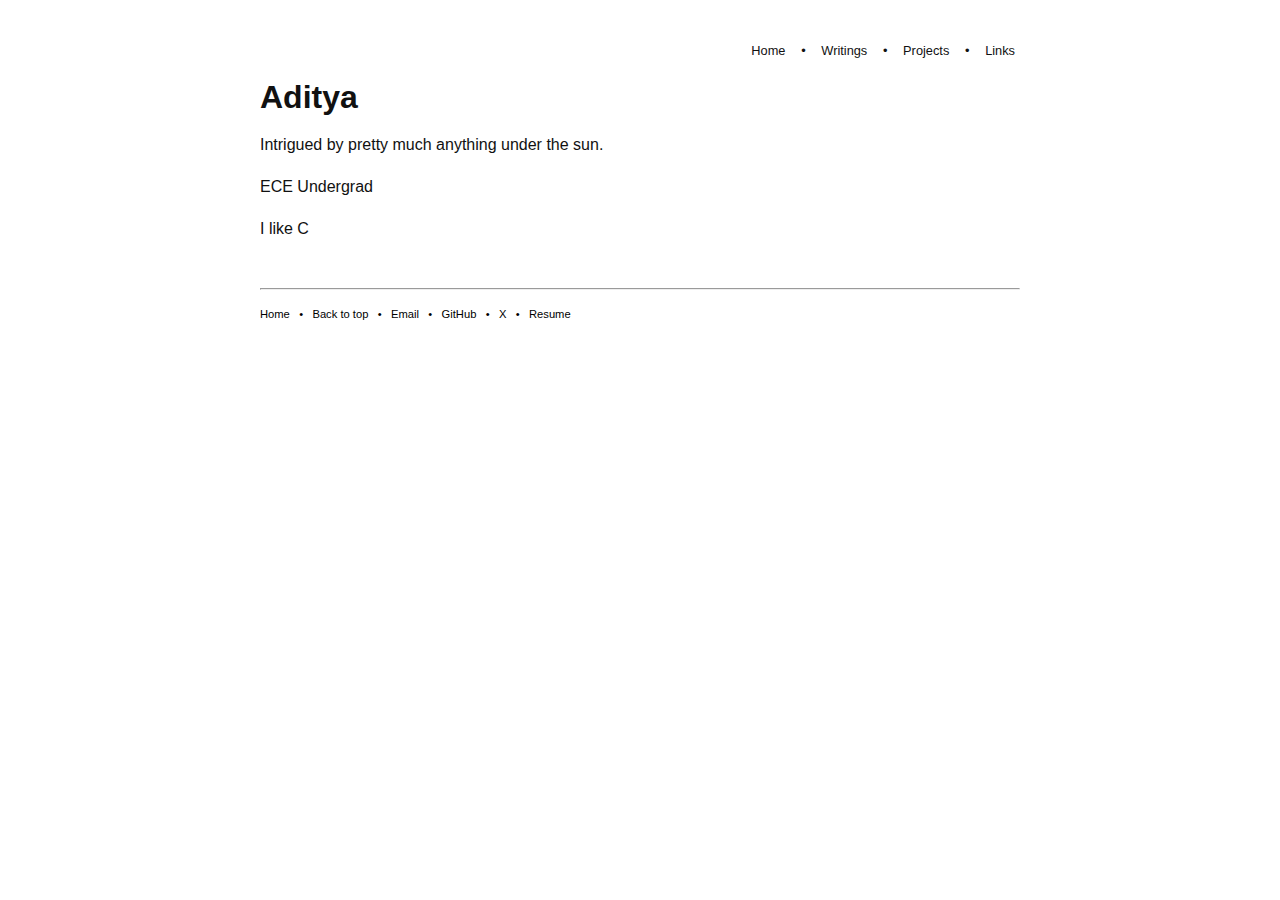
<file: index.html>
<!DOCTYPE html>
<html lang="en-US">
<head>
<meta charset="UTF-8">
<meta name="viewport" content="width=device-width, initial-scale=1">
<link rel="stylesheet" href="styles.css">
<link rel="icon" href="archive/pilot.jpg">
<title>Aditya</title>

<!-- Google tag (gtag.js) -->
<script async src="https://www.googletagmanager.com/gtag/js?id=G-VFLG4ESE0J"></script>
<script>
  window.dataLayer = window.dataLayer || [];
  function gtag(){dataLayer.push(arguments);}
  gtag('js', new Date());

  gtag('config', 'G-VFLG4ESE0J');
</script>
<!-- Google tag end -->

</head>
<body>
<header>
  <nav>
    <a href="index.html" rel="home">Home</a>
    &nbsp; &bull; &nbsp; <a href="writings.html">Writings</a>
    &nbsp; &bull; &nbsp; <a href="projects.html">Projects</a>
    &nbsp; &bull; &nbsp; <a href="links.html">Links</a>

</nav>

<h1>Aditya</h1>
</header>

<article>
    <p>Intrigued by pretty much anything under the sun.</p>
    <p>ECE Undergrad</p>
    <p>I like C</p>
</article>
<br>
<footer>
<hr>
<p><a href="index.html" rel="home">Home</a>
 &nbsp; &bull; &nbsp; <a href="#">Back to top</a>
 &nbsp; &bull; &nbsp; <a href="javascript:void(0);" onclick="copyToClipboard('adityareddy400@gmail.com')">Email</a>
 &nbsp; &bull; &nbsp; <a href="https://github.com/aditya-1020" target="_blank">GitHub</a>
 &nbsp; &bull; &nbsp; <a href="https://x.com/Poyntivector" target="_blank">X</a>
 &nbsp; &bull; &nbsp; <a href="archive/Resume.pdf" target="_blank">Resume</a>
</p>
</footer>
<script src="scripts/copy-email.js"></script>
</body>
</html>
</file>
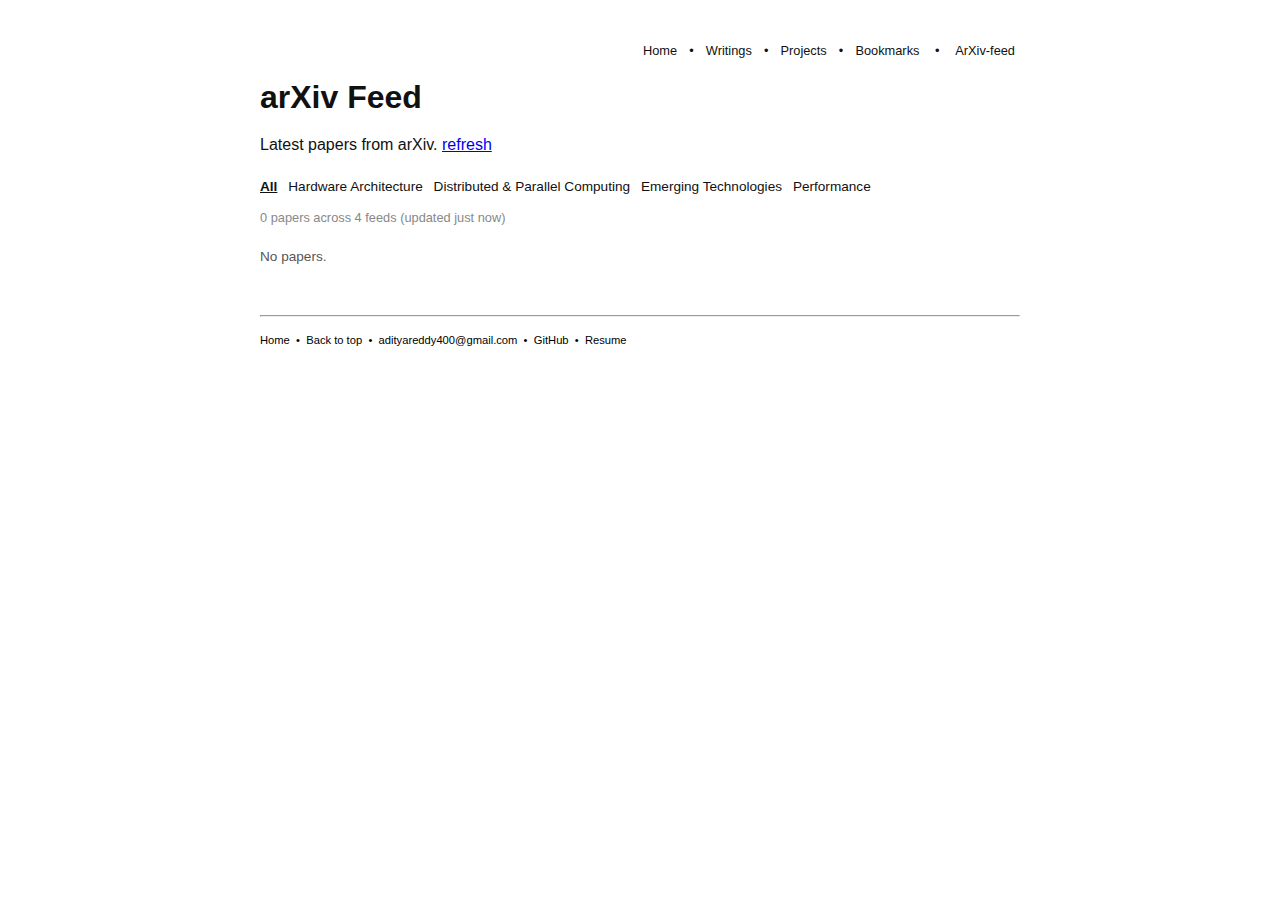
<file: arxiv.html>
<!DOCTYPE html>
<html lang="en-US">
<head>
<meta charset="UTF-8">
<meta name="viewport" content="width=device-width, initial-scale=1">
<link rel="stylesheet" href="styles.css">
<link rel="stylesheet" href="feed.css">
<link rel="icon" href="archive/pilot.jpg">
<title>Aditya - arXiv Feed</title>
</head>
<body>

<header>
  <nav>
    <a href="index.html" rel="home">Home</a>
    &nbsp;&bull;&nbsp; <a href="writings.html">Writings</a>
    &nbsp;&bull;&nbsp; <a href="projects.html">Projects</a>
    &nbsp;&bull;&nbsp; <a href="bookmarks.html">Bookmarks</a>
    &nbsp; &bull; &nbsp; <a href="arxiv.html">ArXiv-feed</a>
  </nav>
  <h1>arXiv Feed</h1>
</header>

<article>
  <p>Latest papers from arXiv.
    <a href="#" onclick="localStorage.removeItem('arxiv_papers');loadAll();return false;">refresh</a>
  </p>

  <!-- Filter links are injected here by feed.js after FEEDS is defined -->
  <div class="feed-controls" id="feed-controls"></div>

  <div class="status" id="status"></div>
  <div id="feed"></div>
</article>

<br>
<footer>
  <hr>
  <p>
    <a href="index.html" rel="home">Home</a>
    &nbsp;&bull;&nbsp; <a href="#">Back to top</a>
    &nbsp;&bull;&nbsp; <a href="mailto:adityareddy400@gmail.com">adityareddy400@gmail.com</a>
    &nbsp;&bull;&nbsp; <a href="https://github.com/aditya-1020" target="_blank">GitHub</a>
    &nbsp;&bull;&nbsp; <a href="archive/adi_resume.pdf" target="_blank">Resume</a>
  </p>
</footer>

<script src="feed.js"></script>
</body>
</html>
</file>
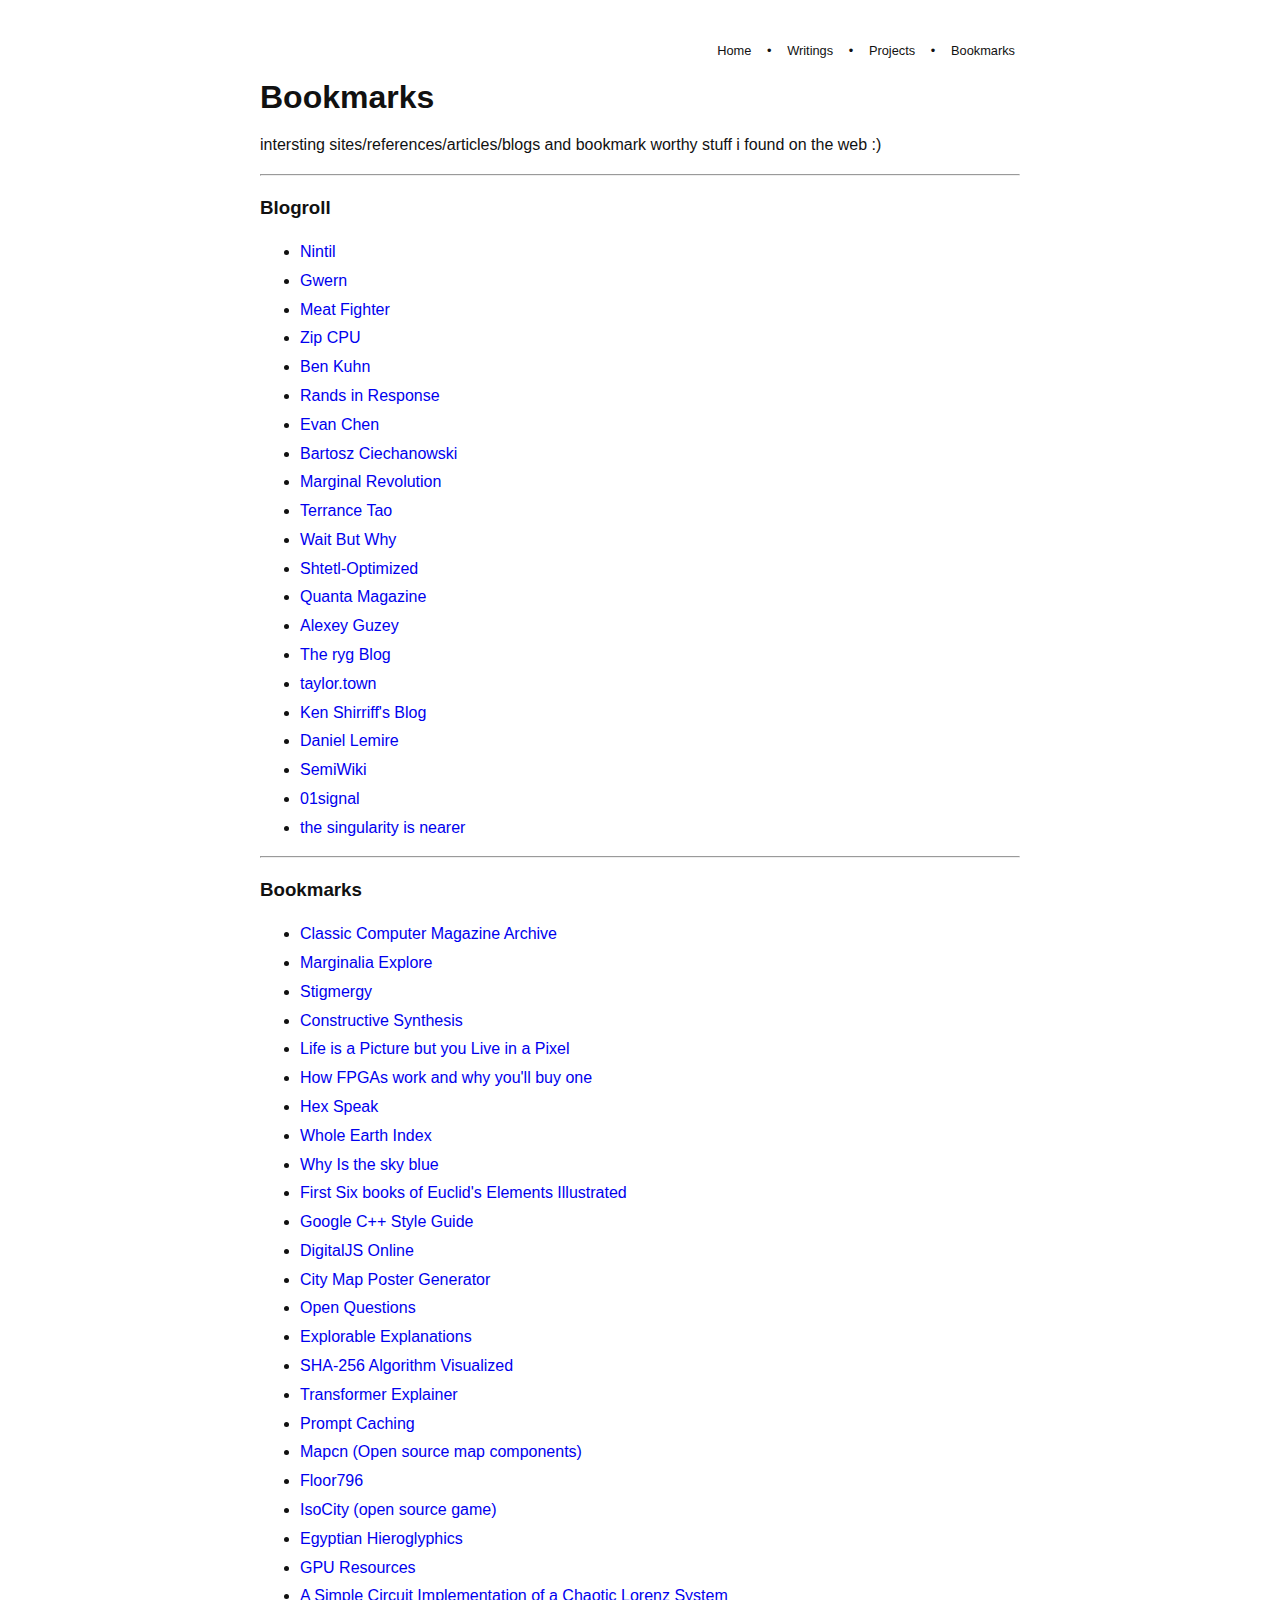
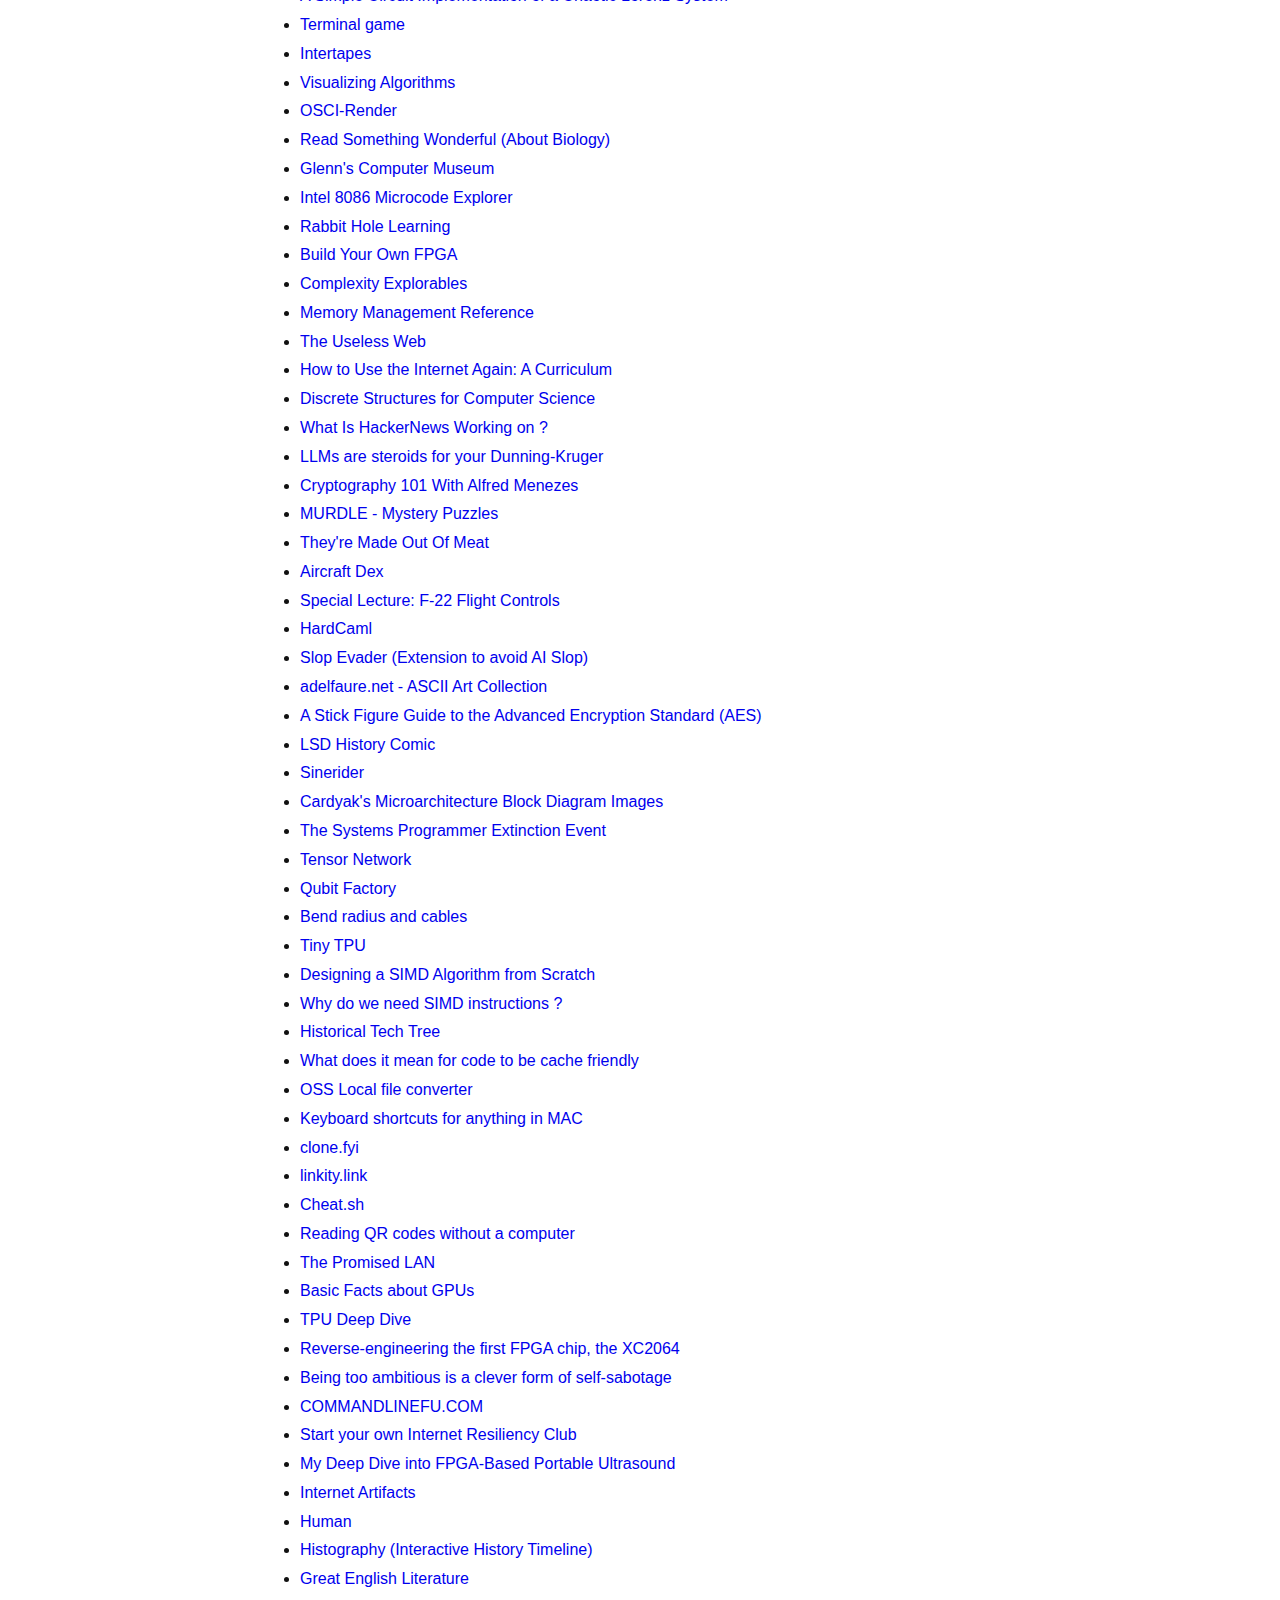
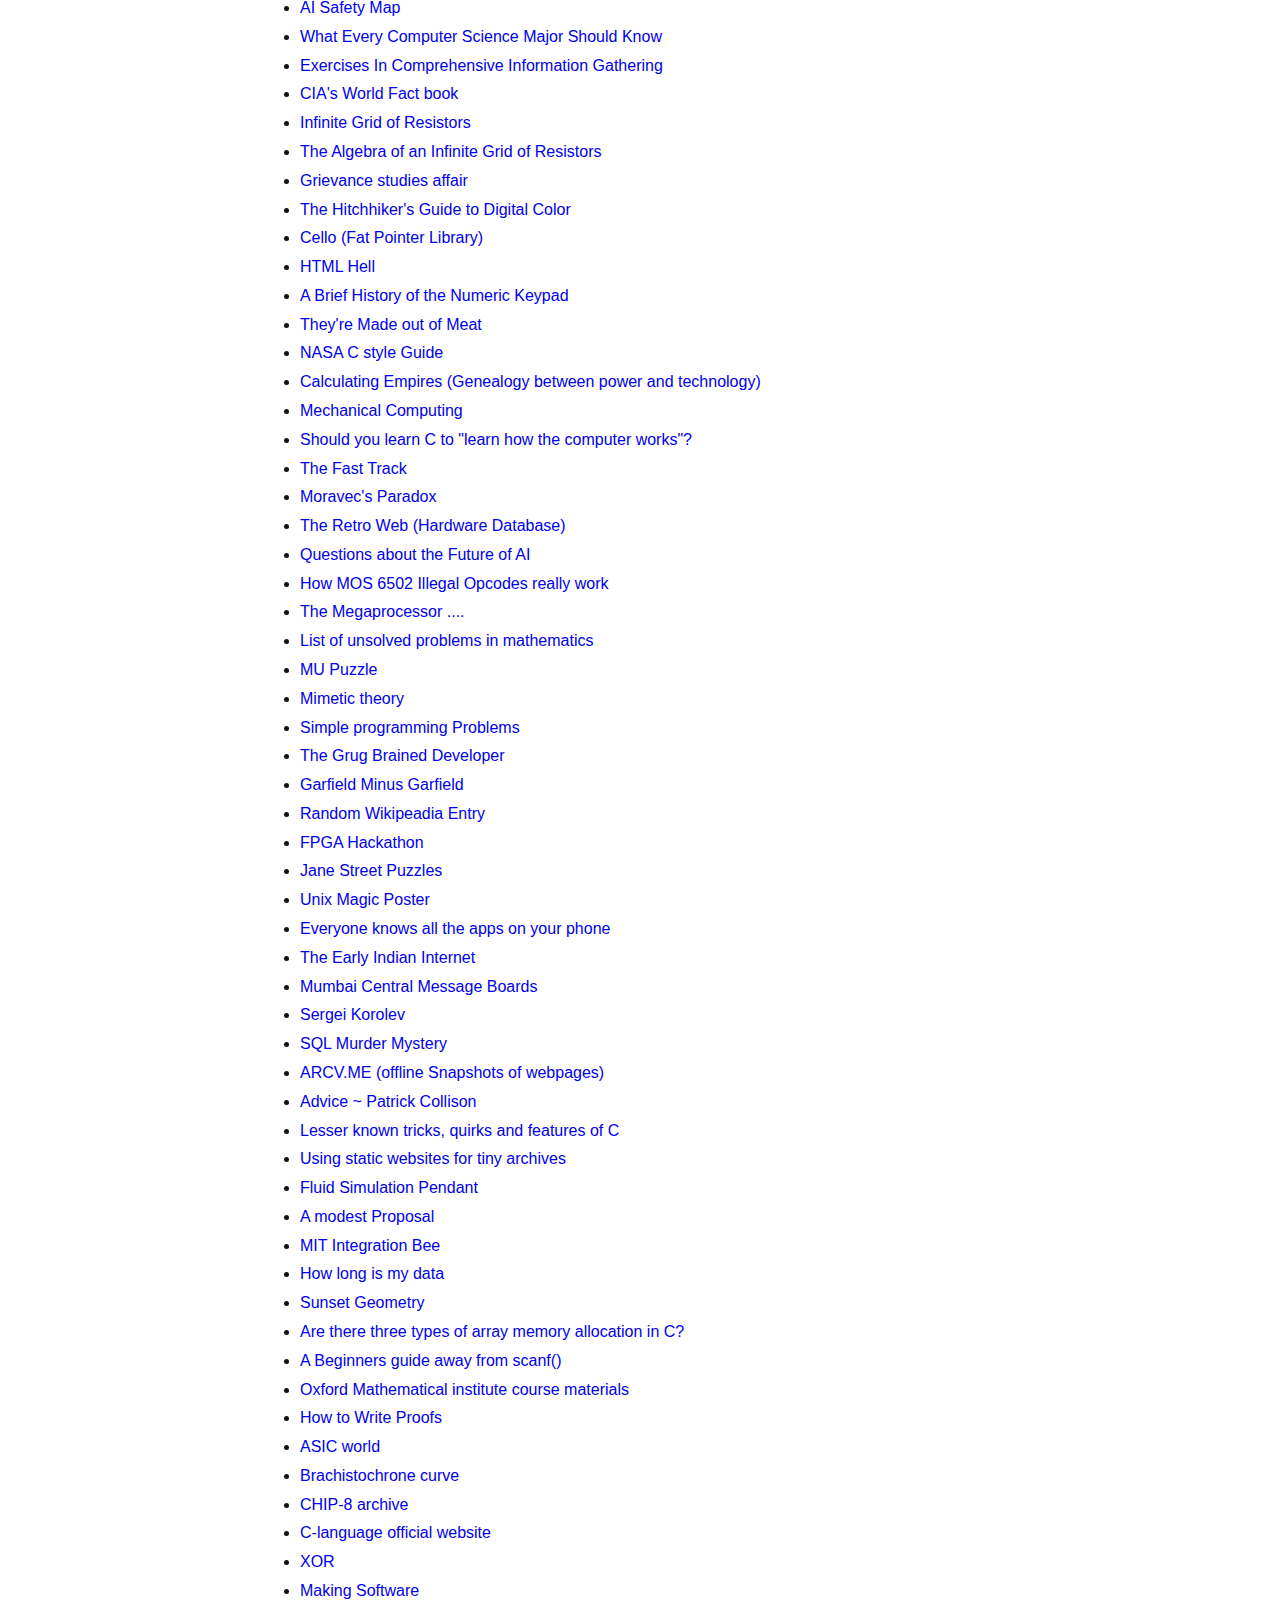
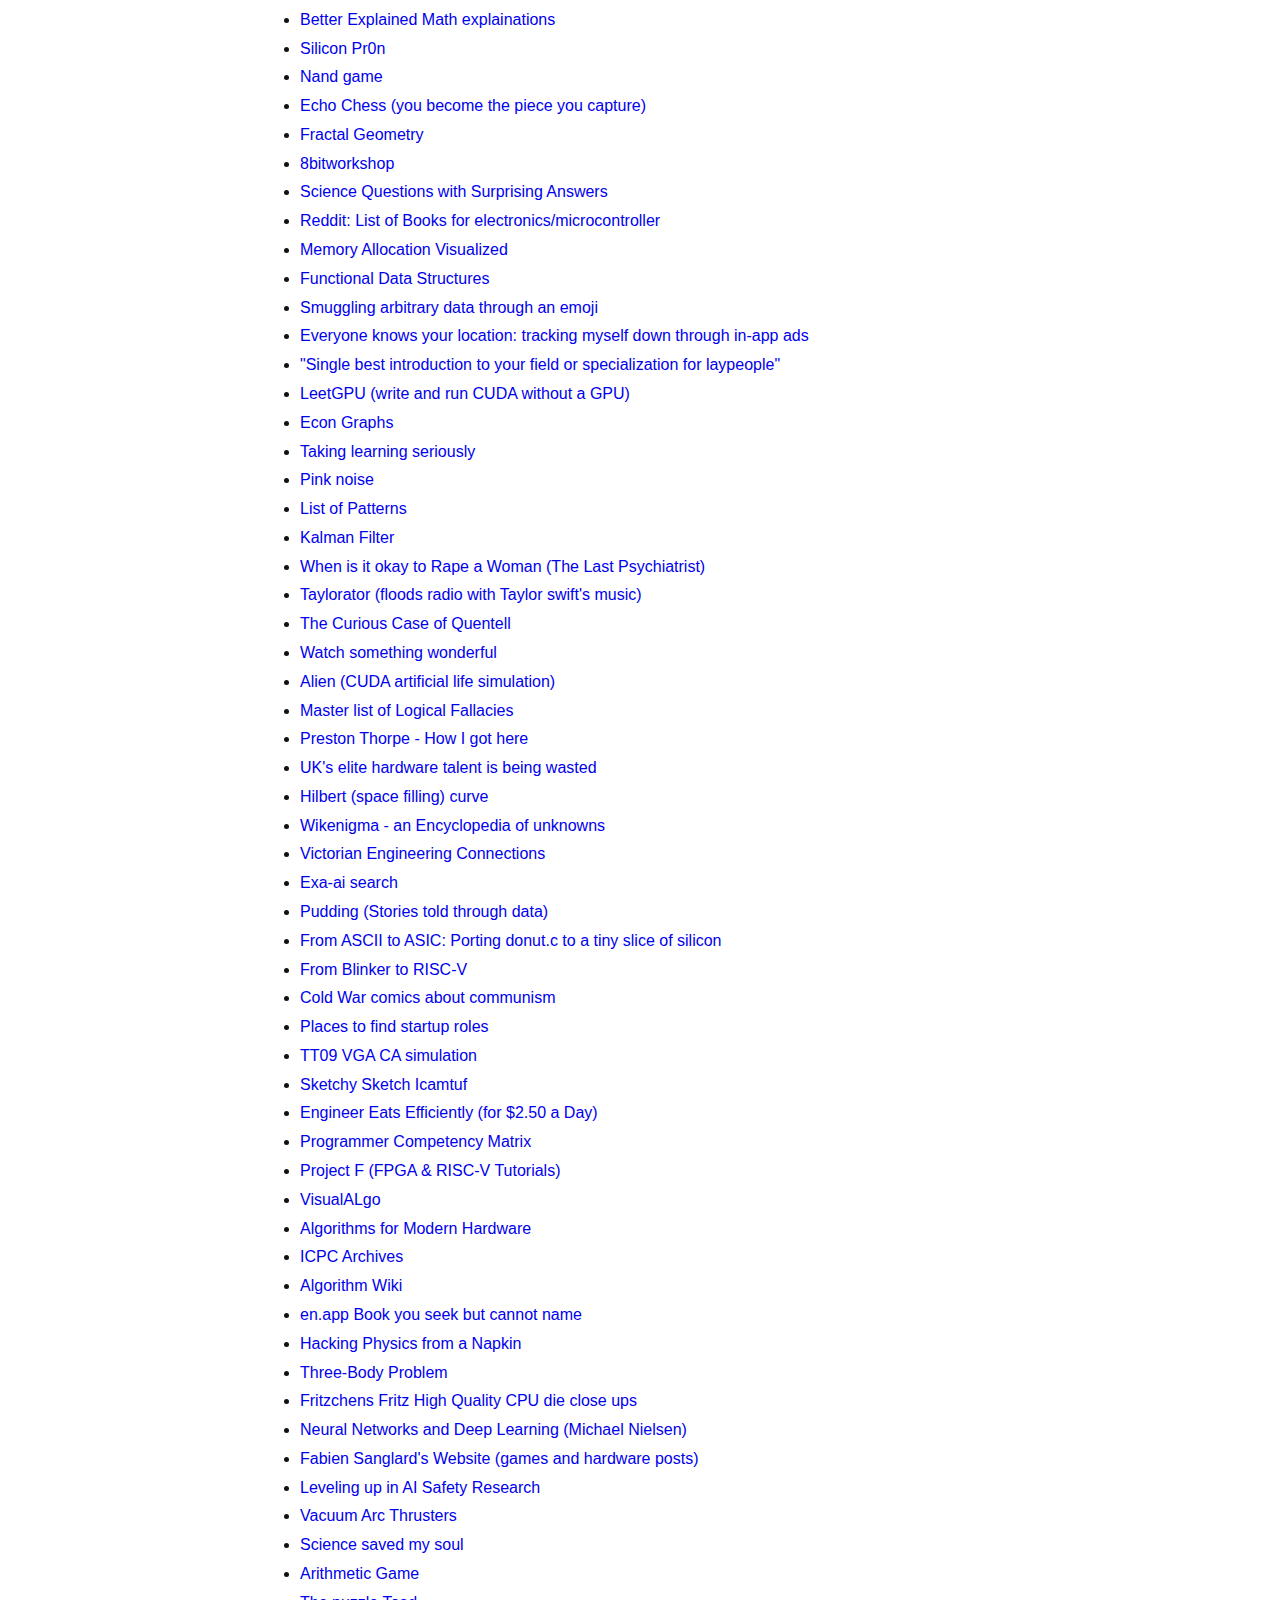
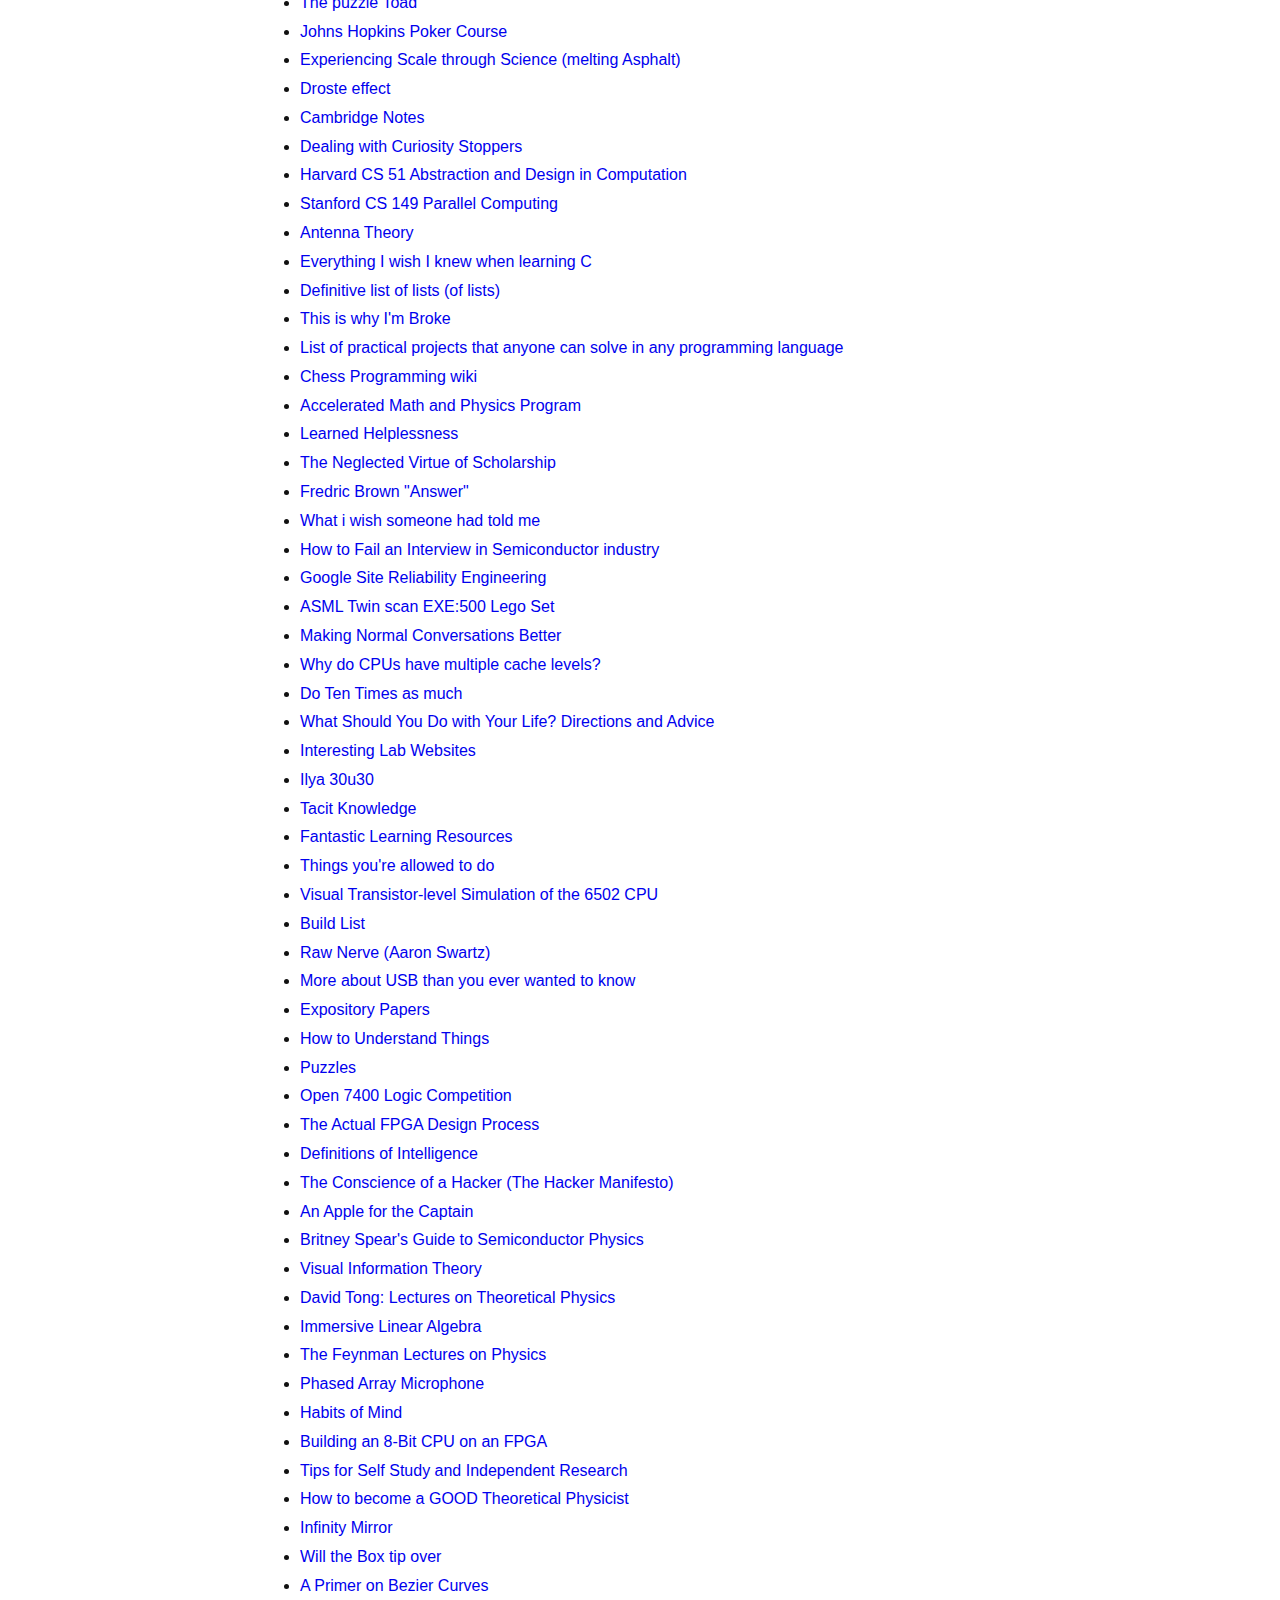
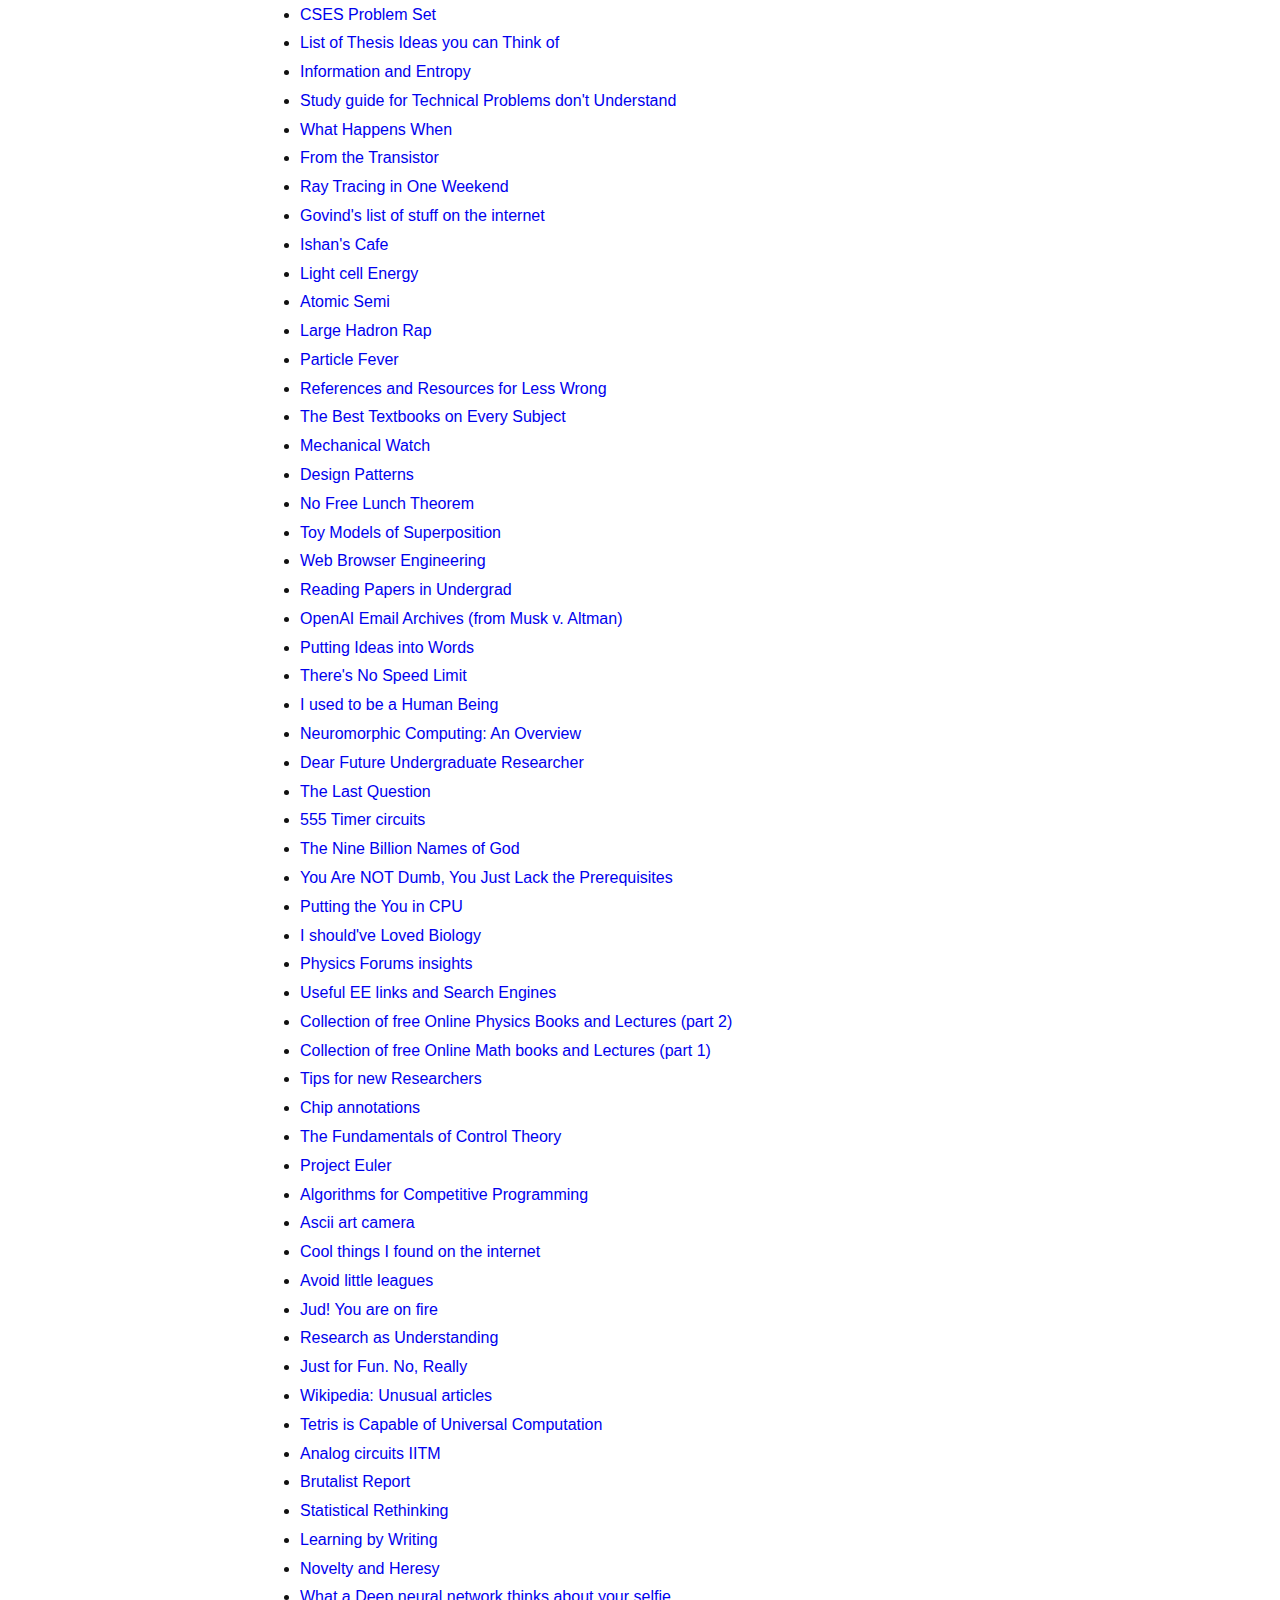
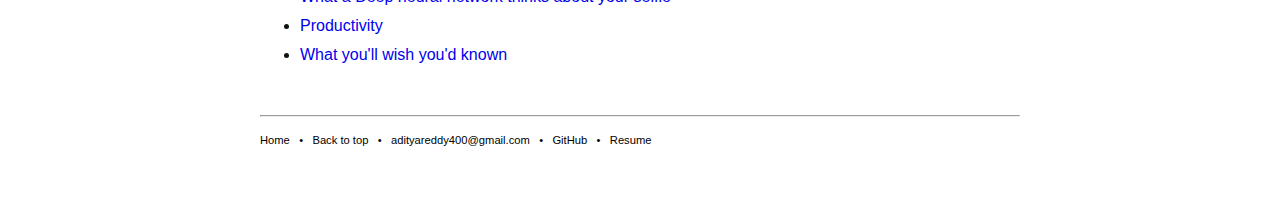
<file: bookmarks.html>
<!DOCTYPE html>
<html lang="en-US">
<head>
<meta charset="UTF-8">
<meta name="viewport" content="width=device-width, initial-scale=1">
<link rel="stylesheet" href="styles.css">
<link rel="icon" href="archive/pilot.jpg">
<title>Aditya - Bookmarks</title>

</head>
<body>
<header>
<nav>
    <a href="index.html" rel="home">Home</a>
    &nbsp; &bull; &nbsp; <a href="writings.html">Writings</a>
    &nbsp; &bull; &nbsp; <a href="projects.html">Projects</a>
    &nbsp; &bull; &nbsp; <a href="bookmarks.html">Bookmarks</a>
</nav>

<h1>Bookmarks</h1>
</header>

<article>
    <p>intersting sites/references/articles/blogs and bookmark worthy stuff i found on the web :) </p>
<hr>

    <h3>Blogroll</h3>
    
    <ul id="blogroll-list"></ul>

<hr>
    <h3>Bookmarks</h3>

    <ul id="bookmarks-list"></ul>

</article>
<br>
<footer>
    <hr>
    <p><a href="index.html" rel="home">Home</a>
        &nbsp; &bull; &nbsp; <a href="#">Back to top</a>
        &nbsp; &bull; &nbsp; <a href="mailto:adityareddy400@gmail.com">adityareddy400@gmail.com</a>
        &nbsp; &bull; &nbsp; <a href="https://github.com/aditya-1020" target="_blank">GitHub</a>
        &nbsp; &bull; &nbsp; <a href="archive/adi_resume.pdf" target="_blank">Resume</a>
    </p>
</footer>
  <script src="/scripts/data.js"></script>
  <script src="/scripts/data-script.js"></script>
</body>
</html>
</file>
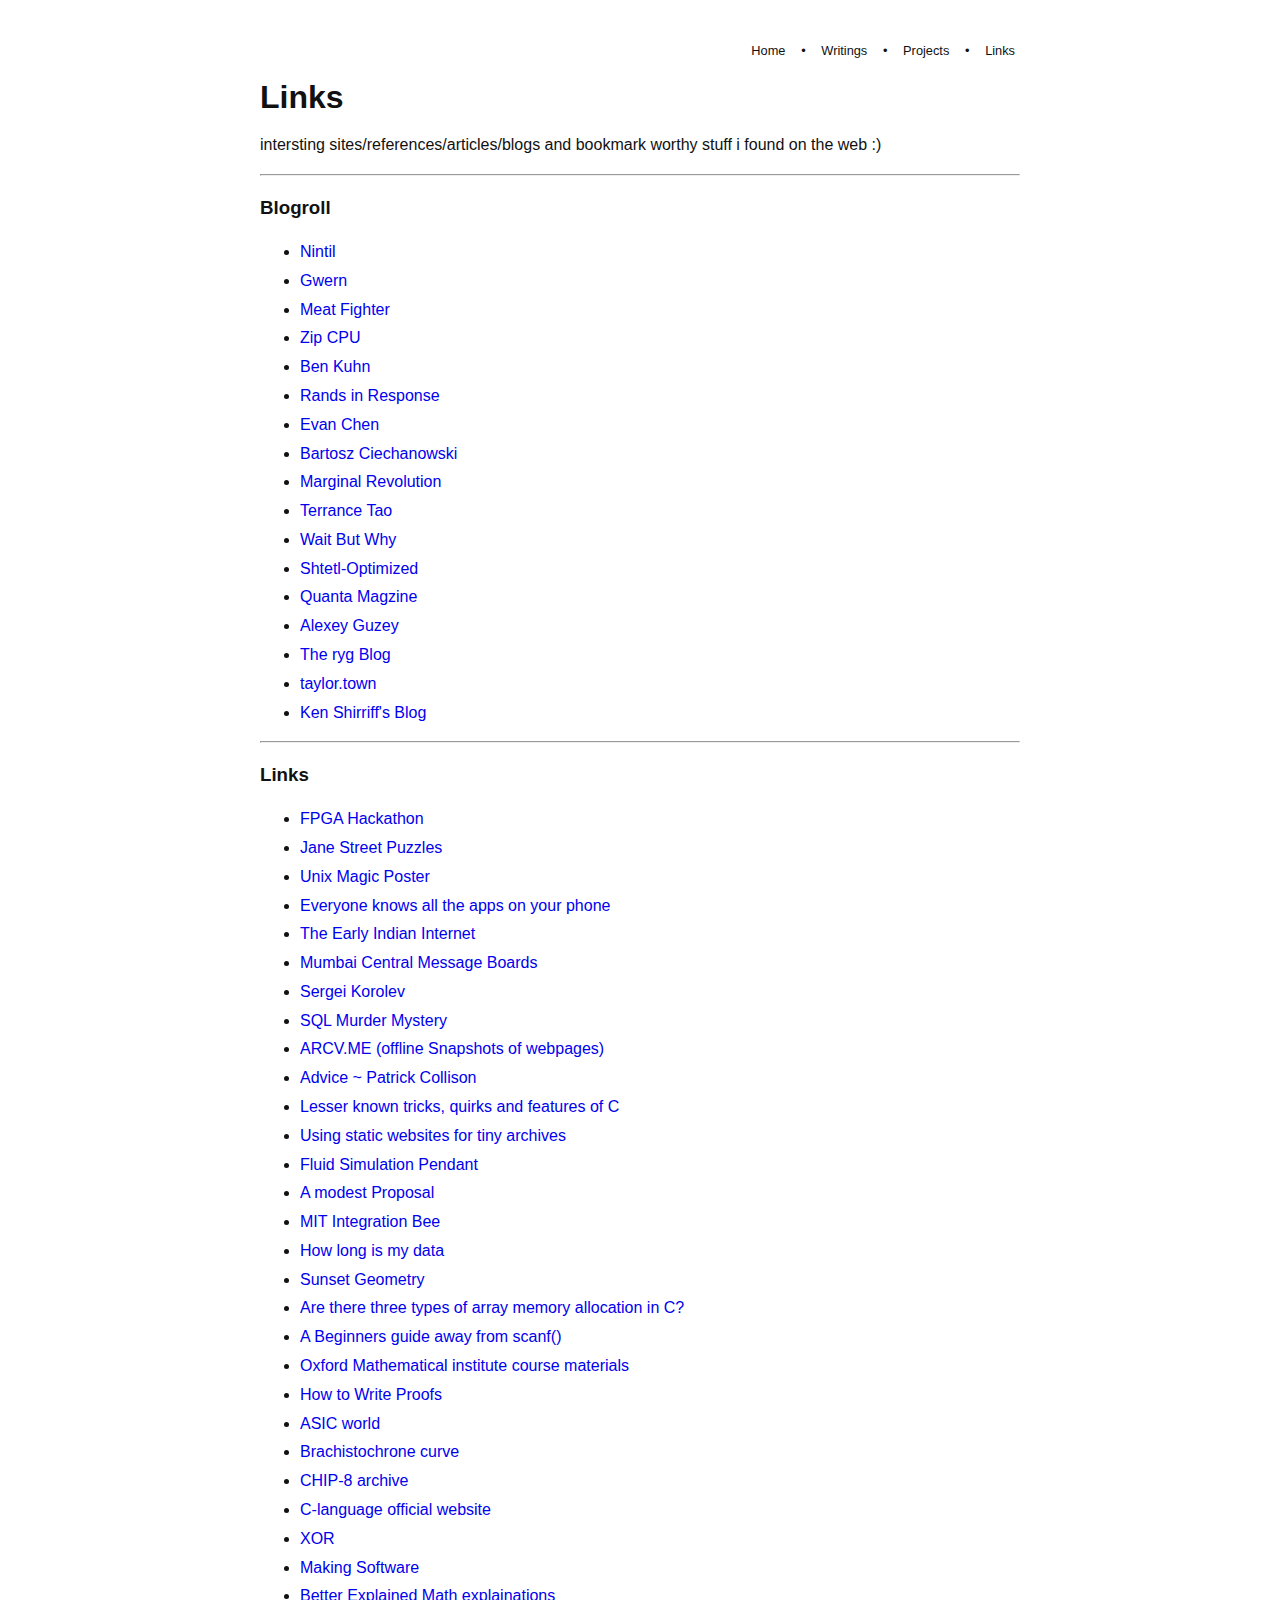
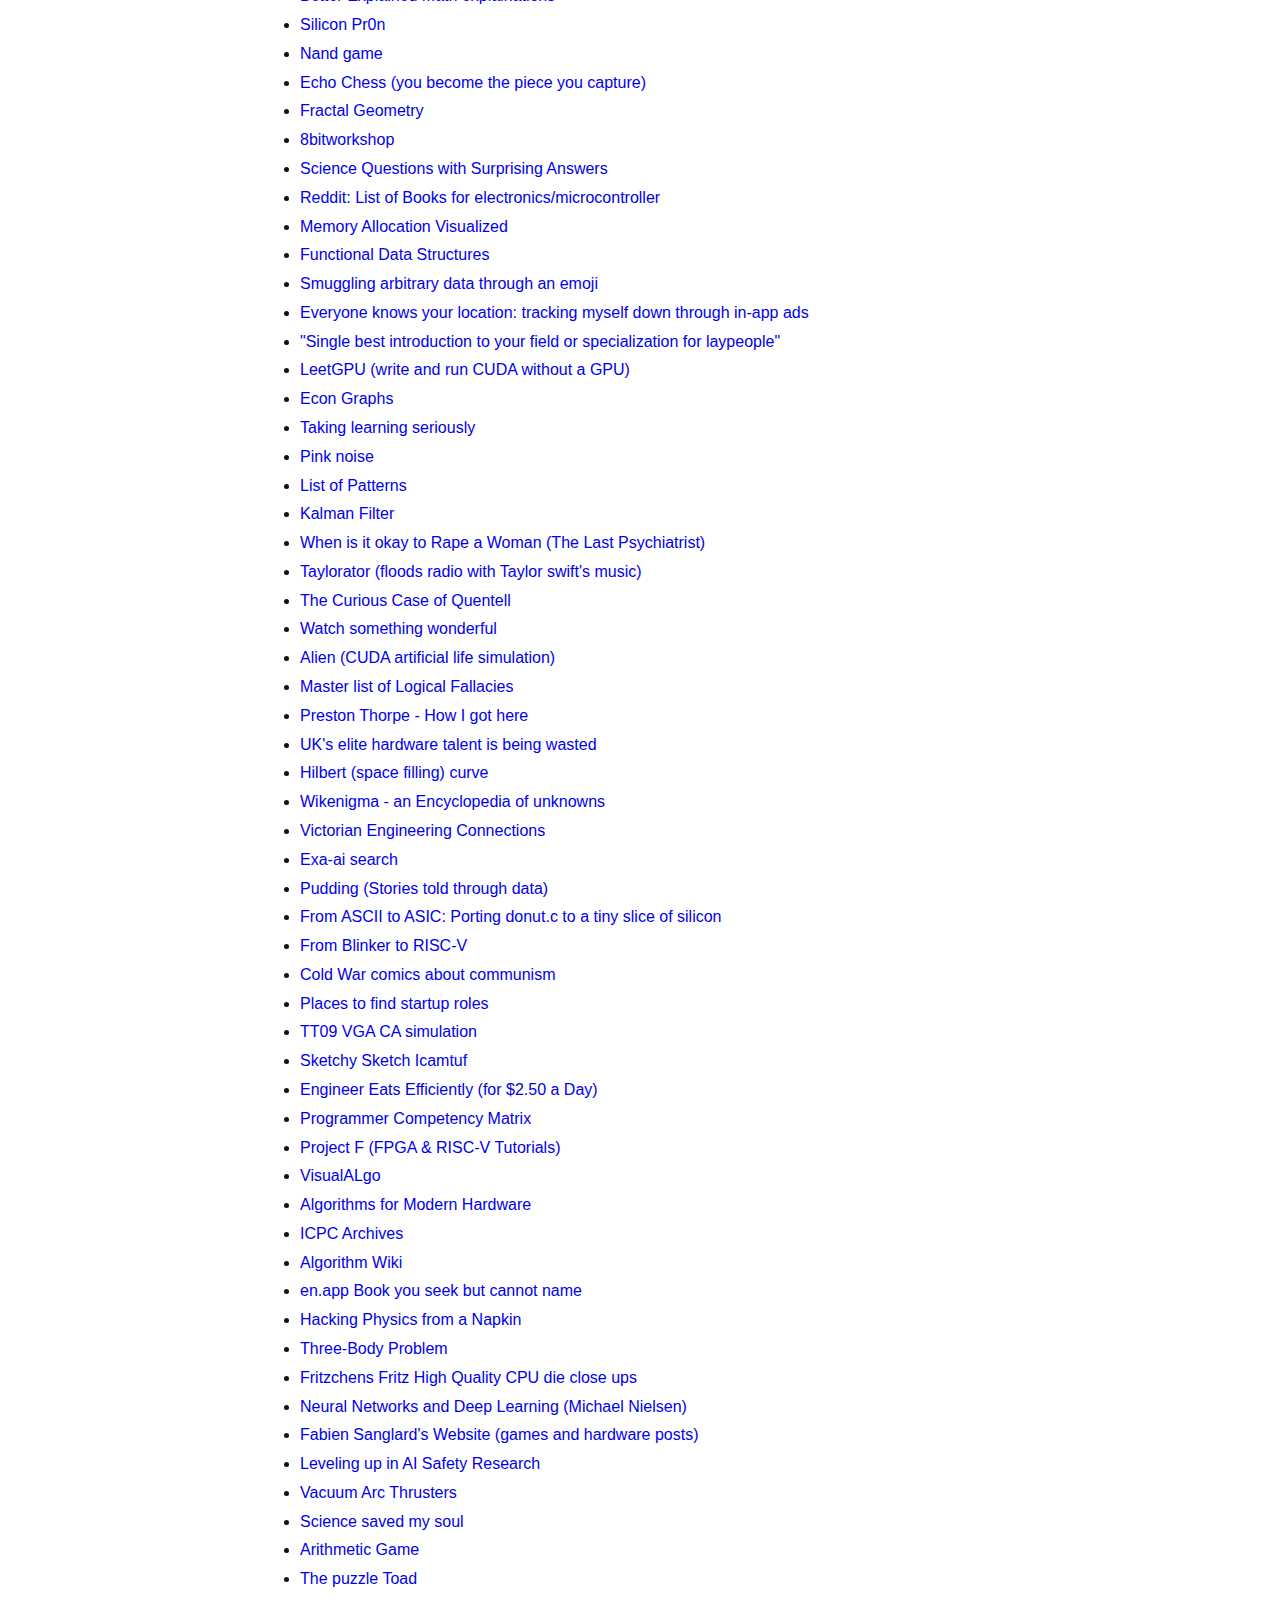
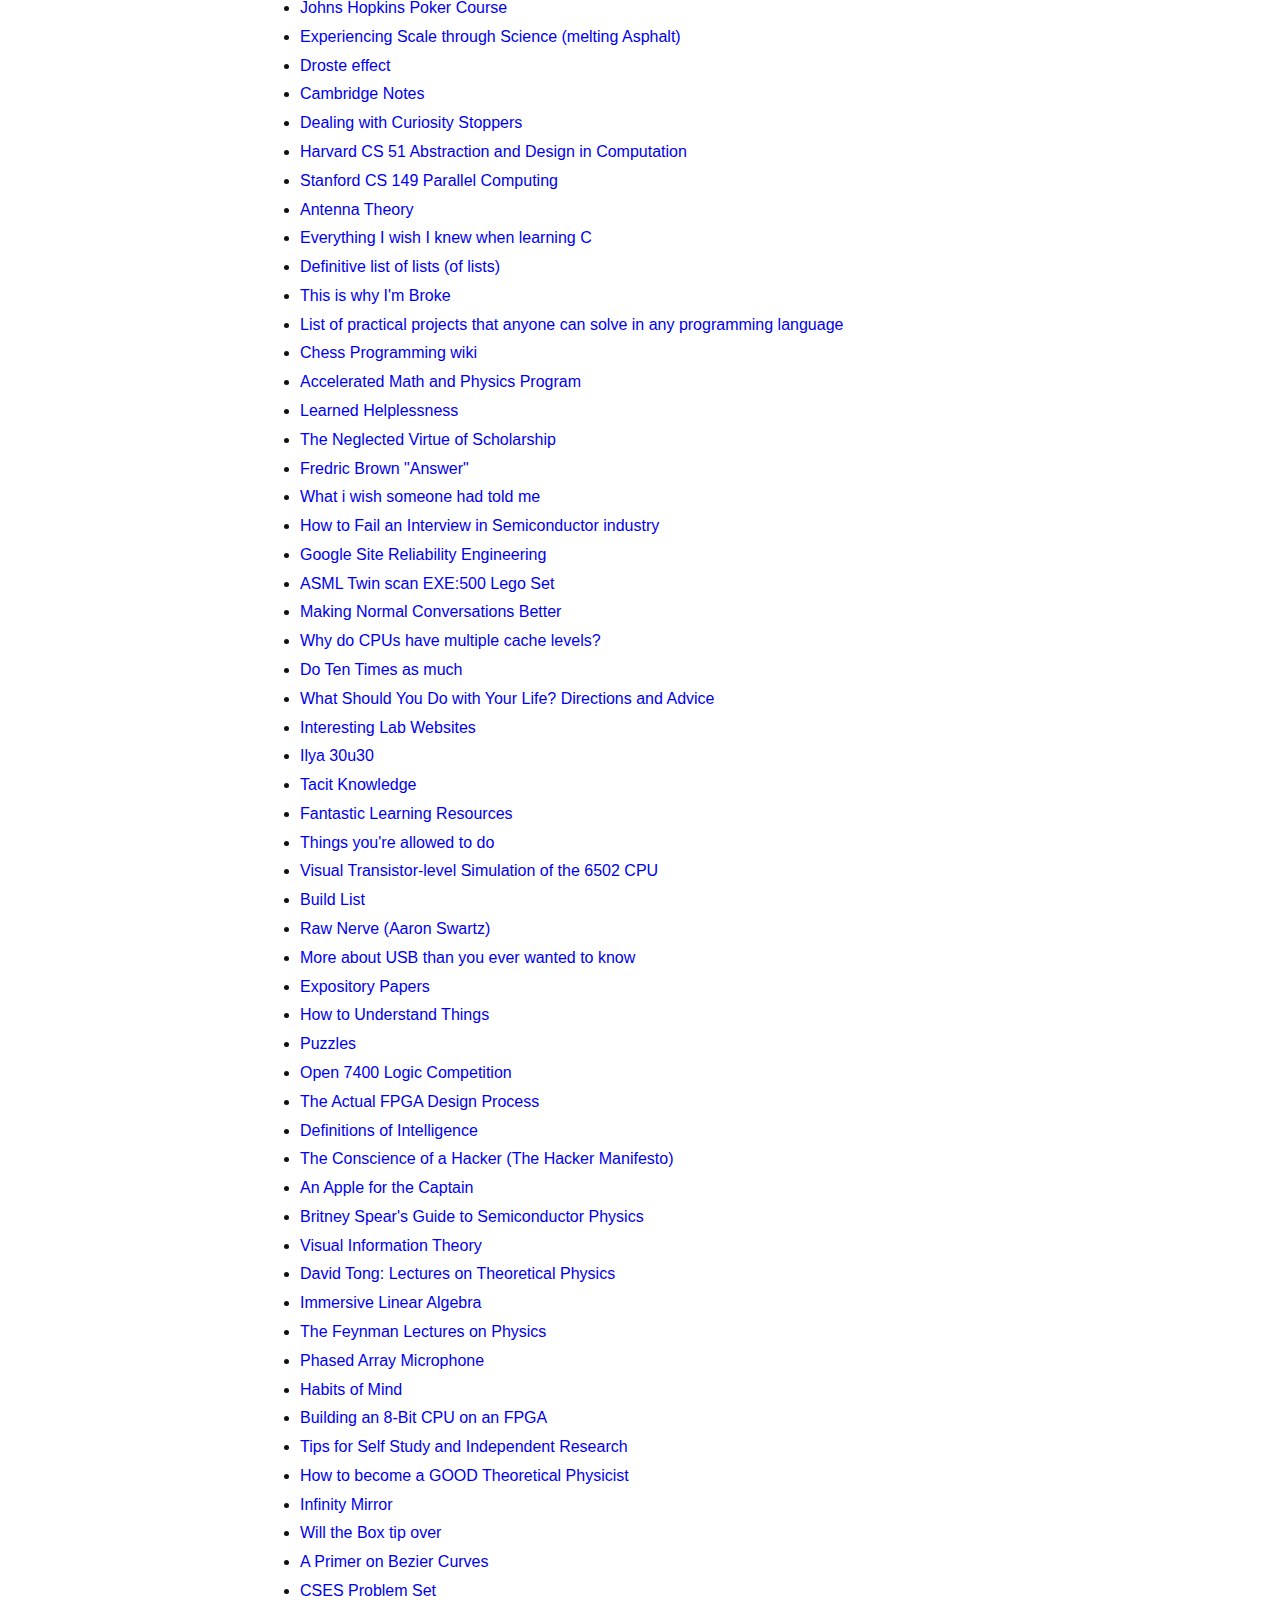
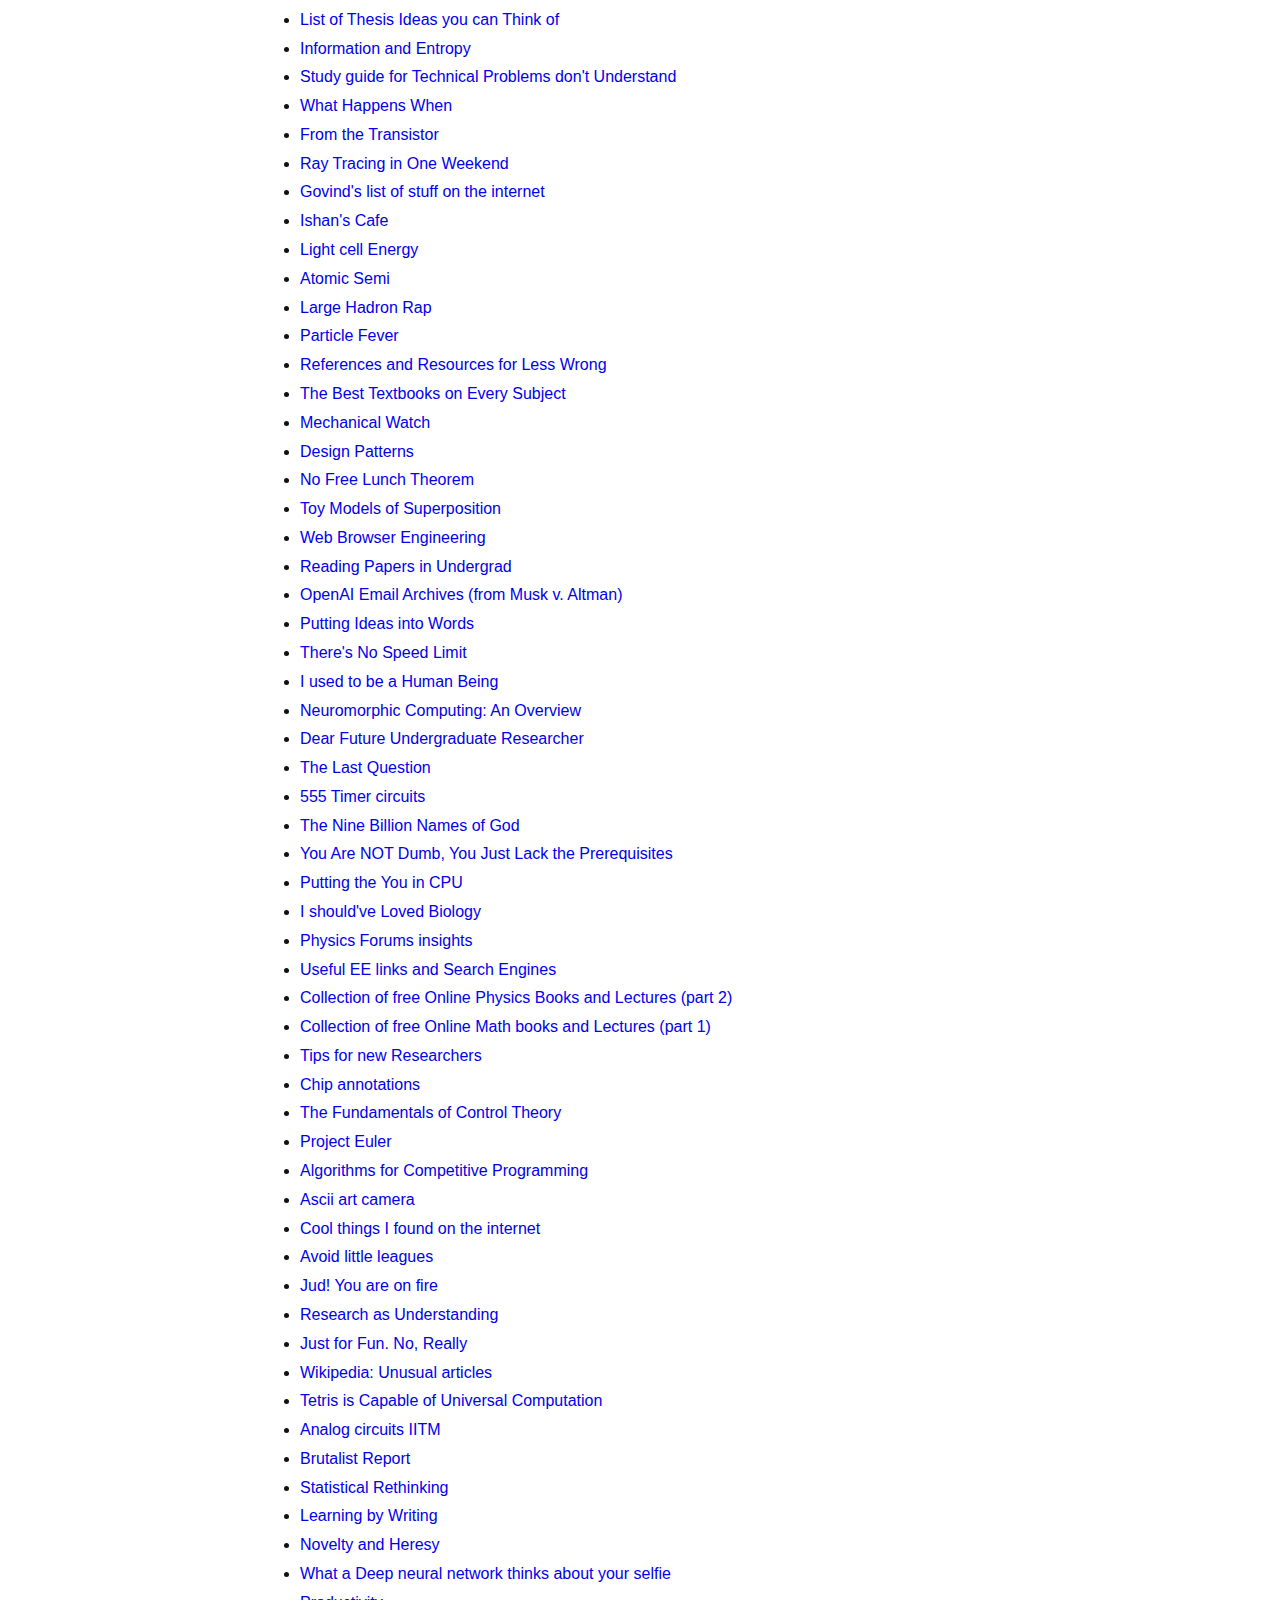
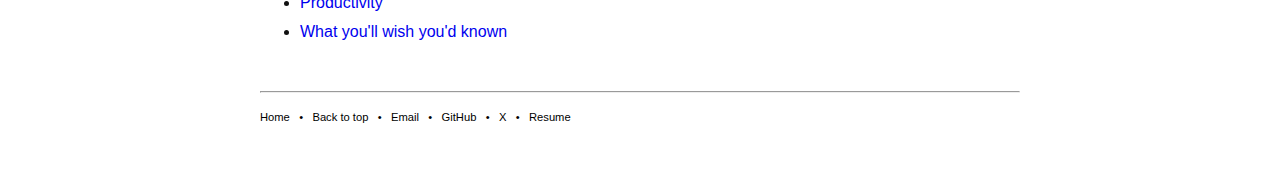
<file: links.html>
<!DOCTYPE html>
<html lang="en-US">
<head>
<meta charset="UTF-8">
<meta name="viewport" content="width=device-width, initial-scale=1">
<link rel="stylesheet" href="styles.css">
<link rel="icon" href="archive/pilot.jpg">
<title>Aditya - Links</title>

<!-- Google tag (gtag.js) -->
<script async src="https://www.googletagmanager.com/gtag/js?id=G-VFLG4ESE0J"></script>
<script>
  window.dataLayer = window.dataLayer || [];
  function gtag(){dataLayer.push(arguments);}
  gtag('js', new Date());

  gtag('config', 'G-VFLG4ESE0J');
</script>
<!-- Google tag end -->

</head>
<body>
<header>
<nav>
    <a href="index.html" rel="home">Home</a>
    &nbsp; &bull; &nbsp; <a href="writings.html">Writings</a>
    &nbsp; &bull; &nbsp; <a href="projects.html">Projects</a>
    &nbsp; &bull; &nbsp; <a href="links.html">Links</a>

</nav>

<h1>Links</h1>
</header>

<article>
    <p>intersting sites/references/articles/blogs and bookmark worthy stuff i found on the web :) </p>
<hr>
    <h3>Blogroll</h3>
    <ul>
        <li><a href="https://nintil.com/about">Nintil</a></li>
        <li><a href="https://gwern.net/">Gwern</a></li>
        <li><a href="https://meatfighter.com/">Meat Fighter</a></li>
        <li><a href="https://zipcpu.com/">Zip CPU</a></li>
        <li><a href="https://www.benkuhn.net/">Ben Kuhn</a></li>
        <li><a href="https://randsinrepose.com/archives/">Rands in Response</a></li>
        <li><a href="https://web.evanchen.cc/">Evan Chen</a></li>
        <li><a href="https://ciechanow.ski/">Bartosz Ciechanowski</a></li>
        <li><a href="https://marginalrevolution.com/">Marginal Revolution</a></li>
        <li><a href="https://terrytao.wordpress.com/">Terrance Tao</a></li>
        <li><a href="https://waitbutwhy.com/">Wait But Why</a></li>
        <li><a href="https://scottaaronson.blog/">Shtetl-Optimized</a></li>
        <li><a href="https://www.quantamagazine.org/">Quanta Magzine</a></li>
        <li><a href="https://guzey.com/">Alexey Guzey</a></li>
        <li><a href="https://fgiesen.wordpress.com/">The ryg Blog</a></li>
        <li><a href="https://taylor.town/">taylor.town</a></li>
        <li><a href="https://www.righto.com/">Ken Shirriff's Blog</a></li>
    </ul>

    <hr>

    <h3>Links</h3>
    <ul>
        <li><a href="https://fpgahackathon.com/">FPGA Hackathon</a></li>
        <li><a href="https://www.janestreet.com/puzzles/">Jane Street Puzzles</a></li>
        <li><a href="https://unixmagic.net/#">Unix Magic Poster</a></li>
        <li><a href="https://peabee.substack.com/p/everyone-knows-what-apps-you-use">Everyone knows all the apps on your phone</a></li>
        <li><a href="https://peabee.substack.com/p/15-mafatlal-and-the-early-indian">The Early Indian Internet</a></li>
        <li><a href="https://web.archive.org/web/19970418020821/http://www.mumbai-central.com/mboards/">Mumbai Central Message Boards</a></li>
        <li><a href="https://en.wikipedia.org/wiki/Sergei_Korolev">Sergei Korolev</a></li>
        <li><a href="https://mystery.knightlab.com/">SQL Murder Mystery</a></li>
        <li><a href="https://arcv.me/">ARCV.ME (offline Snapshots of webpages)</a></li>
        <li><a href="https://patrickcollison.com/advice">Advice ~ Patrick Collison</a></li>
        <li><a href="https://jorenar.com/blog/less-known-c">Lesser known tricks, quirks and features of C</a></li>
        <li><a href="https://alexwlchan.net/2024/static-websites/">Using static websites for tiny archives</a></li>
        <li><a href="https://mitxela.com/projects/fluid-pendant">Fluid Simulation Pendant</a></li>
        <li><a href="https://gwern.net/doc/philosophy/ethics/2011-yvain-deadchild.html">A modest Proposal</a></li>
        <li><a href="https://math.mit.edu/~yyao1/integrationbee.html">MIT Integration Bee</a></li>
        <li><a href="https://howlongismydata.glitch.me/">How long is my data</a></li>
        <li><a href="https://www.shapeoperator.com/2016/12/12/sunset-geometry/">Sunset Geometry</a></li>
        <li><a href="https://www.reddit.com/r/C_Programming/comments/1hddvwd/are_there_three_types_of_array_memory_allocation/">Are there three types of array memory allocation in C?</a></li>
        <li><a href="https://www.sekrit.de/webdocs/c/beginners-guide-away-from-scanf.html">A Beginners guide away from scanf()</a></li>
        <li><a href="https://courses.maths.ox.ac.uk/">Oxford Mathematical institute course materials</a></li>
        <li><a href="https://zimmer.csufresno.edu/%7Elarryc/proofs/proofs.html">How to Write Proofs</a></li>
        <li><a href="https://www.asic-world.com/">ASIC world</a></li>
        <li><a href="https://en.wikipedia.org/wiki/Brachistochrone_curve">Brachistochrone curve</a></li>
        <li><a href="https://johnearnest.github.io/chip8Archive/">CHIP-8 archive</a></li>
        <li><a href="https://www.c-language.org/">C-language official website</a></li>
        <li><a href="https://www.chiark.greenend.org.uk/~sgtatham/quasiblog/xor/">XOR</a></li>
        <li><a href="https://www.makingsoftware.co/">Making Software</a></li>
        <li><a href="https://betterexplained.com/archives/">Better Explained Math explainations</a></li>
        <li><a href="https://siliconpr0n.org/">Silicon Pr0n</a></li>
        <li><a href="https://nandgame.com/">Nand game</a></li>
        <li><a href="https://echochess.com/">Echo Chess (you become the piece you capture)</a></li>
        <li><a href="https://users.math.yale.edu/public_html/People/frame/Fractals/">Fractal Geometry</a></li>
        <li><a href="https://8bitworkshop.com/">8bitworkshop</a></li>
        <li><a href="https://www.wtamu.edu/~cbaird/sq/index.html">Science Questions with Surprising Answers</a></li>
        <li><a href="https://old.reddit.com/r/PrintedCircuitBoard/wiki/books">Reddit: List of Books for electronics/microcontroller</a></li>
        <li><a href="https://samwho.dev/memory-allocation/">Memory Allocation Visualized</a></li>
        <li><a href="https://cs.uwaterloo.ca/~plragde/flaneries/FDS/">Functional Data Structures</a></li>
        <li><a href="https://paulbutler.org/2025/smuggling-arbitrary-data-through-an-emoji/">Smuggling arbitrary data through an emoji</a></li>
        <li><a href="https://timsh.org/tracking-myself-down-through-in-app-ads/">Everyone knows your location: tracking myself down through in-app ads</a></li>
        <li><a href="https://ask.metafilter.com/71101/What-single-book-is-the-best-introduction-to-your-field-or-specialization-within-your-field-for-laypeople">"Single best introduction to your field or specialization for laypeople"</a></li>
        <li><a href="https://leetgpu.com/">LeetGPU (write and run CUDA without a GPU)</a></li>
        <li><a href="https://www.econgraphs.org/">Econ Graphs</a></li>
        <li><a href="https://dubroy.com/blog/taking-learning-seriously/">Taking learning seriously</a></li>
        <li><a href="https://en.wikipedia.org/wiki/Pink_noise">Pink noise</a></li>
        <li><a href="https://patternlanguage.cc/">List of Patterns</a></li>
        <li><a href="https://en.wikipedia.org/wiki/Kalman_filter">Kalman Filter</a></li>
        <li><a href="https://thelastpsychiatrist.com/2011/03/when_is_it_okay_to_rape_a_woma.html">When is it okay to Rape a Woman (The Last Psychiatrist)</a></li>
        <li><a href="https://www.scd31.com/posts/taylorator">Taylorator (floods radio with Taylor swift's music)</a></li>
        <li><a href="https://blog.startifact.com/posts/the-curious-case-of-quentell/">The Curious Case of Quentell</a></li>
        <li><a href="https://www.watchsomethingwonderful.com/">Watch something wonderful</a></li>
        <li><a href="https://github.com/chrxh/alien">Alien (CUDA artificial life simulation)</a></li>
        <li><a href="https://utminers.utep.edu/omwilliamson/engl1311/fallacies.htm">Master list of Logical Fallacies</a></li>
        <li><a href="https://pthorpe92.dev/intro/my-story/">Preston Thorpe - How I got here</a></li>
        <li><a href="https://josef.cn/blog/uk-talent">UK's elite hardware talent is being wasted</a></li>
        <li><a href="https://en.wikipedia.org/wiki/Hilbert_curve">Hilbert (space filling) curve</a></li>
        <li><a href="https://wikenigma.org.uk/start">Wikenigma - an Encyclopedia of unknowns</a></li>
        <li><a href="https://victorianengineeringconnections.net/">Victorian Engineering Connections</a></li>
        <li><a href="https://exa.ai/search">Exa-ai search</a></li>
        <li><a href="https://pudding.cool">Pudding (Stories told through data)</a></li>
        <li><a href="https://www.a1k0n.net/2025/01/10/tiny-tapeout-donut.html">From ASCII to ASIC: Porting donut.c to a tiny slice of silicon</a></li>
        <li><a href="https://github.com/BrunoLevy/learn-fpga/blob/master/FemtoRV/TUTORIALS/FROM_BLINKER_TO_RISCV/README.md">From Blinker to RISC-V</a></li>
        <li><a href="https://lcamtuf.coredump.cx/communism/">Cold War comics about communism</a></li>
        <li><a href="https://airtable.com/app53PsYpHxJW61l3/shr303f0nPKns4n45/tbl8QszTVi0TT7ur8">Places to find startup roles</a></li>
        <li><a href="https://znah.net/tt09/">TT09 VGA CA simulation</a></li>
        <li><a href="https://lcamtuf.substack.com/p/weekend-projects-sketchy-sketch?publication_id=1030211&post_id=154299194&isFreemail=true&r=1pfuxa&triedRedirect=true">Sketchy Sketch Icamtuf</a></li>
        <li><a href="https://futureboy.us/blog/twofifty.html">Engineer Eats Efficiently (for $2.50 a Day)</a></li>
        <li><a href="https://sijinjoseph.com/programmer-competency-matrix/">Programmer Competency Matrix</a></li>
        <li><a href="https://projectf.io/tutorials/">Project F (FPGA & RISC-V Tutorials)</a></li>
        <li><a href="https://visualgo.net/en">VisualALgo</a></li>
        <li><a href="https://en.algorithmica.org/hpc/">Algorithms for Modern Hardware</a></li>
        <li><a href="https://icpcarchive.github.io/">ICPC Archives</a></li>
        <li><a href="https://thimbleby.gitlab.io/algorithm-wiki-site/">Algorithm Wiki</a></li>
        <li><a href="https://en.app/">en.app Book you seek but cannot name</a></li>
        <li><a href="https://hapax.github.io/physics/teaching/hacks/napkin-hacks/#sec-1">Hacking Physics from a Napkin</a></li>
        <li><a href="https://en.wikipedia.org/wiki/Three-body_problem">Three-Body Problem</a></li>
        <li><a href="https://www.flickr.com/photos/130561288@N04/">Fritzchens Fritz High Quality CPU die close ups</a></li>
        <li><a href="http://neuralnetworksanddeeplearning.com/index.html">Neural Networks and Deep Learning (Michael Nielsen)</a></li>
        <li><a href="https://fabiensanglard.net/">Fabien Sanglard's Website (games and hardware posts)</a></li>
        <li><a href="https://forum.effectivealtruism.org/posts/S7dhJR5TDwPb5jypG/levelling-up-in-ai-safety-research-engineering">Leveling up in AI Safety Research</a></li>
        <li><a href="https://en.wikipedia.org/wiki/Vacuum_arc_thruster">Vacuum Arc Thrusters</a></li>
        <li><a href="https://www.youtube.com/watch?v=r6w2M50_Xdk">Science saved my soul</a></li>
        <li><a href="https://arithmetic.zetamac.com/">Arithmetic Game</a></li>
        <li><a href="https://www.cs.cmu.edu/puzzle/index.html">The puzzle Toad</a></li>
        <li><a href="https://hopkinspokercourse.com/">Johns Hopkins Poker Course</a></li>
        <li><a href="http://35.161.88.15/experiencing-scale-through-science/">Experiencing Scale through Science (melting Asphalt)</a></li>
        <li><a href="https://en.wikipedia.org/wiki/Droste_effect">Droste effect</a></li>
        <li><a href="https://dec41.user.srcf.net/notes/">Cambridge Notes</a></li>
        <li><a href="https://www.lesswrong.com/posts/fQ5bKXZ69qQ5kZhpd/dealing-with-curiosity-stoppers">Dealing with Curiosity Stoppers</a></li>
        <li><a href="https://cs51.io/">Harvard CS 51 Abstraction and Design in Computation</a></li>
        <li><a href="https://gfxcourses.stanford.edu/cs149">Stanford CS 149 Parallel Computing</a></li>
        <li><a href="https://antenna-theory.com/">Antenna Theory</a></li>
        <li><a href="https://tmewett.com/c-tips/">Everything I wish I knew when learning C</a></li>
        <li><a href="https://github.com/jnv/lists">Definitive list of lists (of lists)</a></li>
        <li><a href="https://www.thisiswhyimbroke.com/">This is why I'm Broke</a></li>
        <li><a href="https://github.com/karan/Projects">List of practical projects that anyone can solve in any programming language</a></li>
        <li><a href="https://www.chessprogramming.org/Main_Page">Chess Programming wiki</a></li>
        <li><a href="https://raohacker.com/2024/09/03/amp-school/#">Accelerated Math and Physics Program</a></li>
        <li><a href="https://en.wikipedia.org/wiki/Learned_helplessness">Learned Helplessness</a></li>
        <li><a href="https://www.lesswrong.com/posts/64FdKLwmea8MCLWkE/the-neglected-virtue-of-scholarship">The Neglected Virtue of Scholarship</a></li>
        <li><a href="https://www.roma1.infn.it/~anzel/answer.html">Fredric Brown "Answer"</a></li>
        <li><a href="https://blog.samaltman.com/what-i-wish-someone-had-told-me">What i wish someone had told me</a></li>
        <li><a href="https://padopado.org/2020/01/13/how-to-fail-an-interview-in-the-semiconductor-industry-amd-intel-nvidia-apple-qualcomm-samsung-google-amazon-microsoft/">How to Fail an Interview in Semiconductor industry</a></li>
        <li><a href="https://sre.google/books/">Google Site Reliability Engineering</a></li>
        <li><a href="https://asmlstore.com/products/twinscan-exe-5000-lego-set">ASML Twin scan EXE:500 Lego Set</a></li>
        <li><a href="https://sashachapin.substack.com/p/making-normal-conversations-better">Making Normal Conversations Better</a></li>
        <li><a href="https://fgiesen.wordpress.com/2016/08/07/why-do-cpus-have-multiple-cache-levels/">Why do CPUs have multiple cache levels?</a></li>
        <li><a href="https://www.betonit.ai/p/do-ten-times-as-much">Do Ten Times as much</a></li>
        <li><a href="https://guzey.com/personal/what-should-you-do-with-your-life/#what-to-work-on">What Should You Do with Your Life? Directions and Advice</a></li>
        <li><a href="https://logancollinsblog.com/2018/11/03/interesting-lab-websites/">Interesting Lab Websites</a></li>
        <li><a href="https://arc.net/folder/D0472A20-9C20-4D3F-B145-D2865C0A9FEE">Ilya 30u30</a></li>
        <li><a href="https://en.wikipedia.org/wiki/Tacit_knowledge">Tacit Knowledge</a></li>
        <li><a href="https://matklad.github.io/2023/08/06/fantastic-learning-resources.html">Fantastic Learning Resources</a></li>
        <li><a href="https://milan.cvitkovic.net/writing/things_youre_allowed_to_do/">Things you're allowed to do</a></li>
        <li><a href="http://visual6502.org/">Visual Transistor-level Simulation of the 6502 CPU</a></li>
        <li><a href="https://www.buildlist.xyz/">Build List</a></li>
        <li><a href="http://www.aaronsw.com/weblog/rawnerve">Raw Nerve (Aaron Swartz)</a></li>
        <li><a href="https://youtu.be/9c9-YUSbgYs?si=C6emu--4nnuPSVo9">More about USB than you ever wanted to know</a></li>
        <li><a href="https://kconrad.math.uconn.edu/blurbs/">Expository Papers</a></li>
        <li><a href="https://nabeelqu.co/understanding">How to Understand Things</a></li>
        <li><a href="https://nabeelqu.co/puzzles">Puzzles</a></li>
        <li><a href="http://dangerousprototypes.com/blog/open-7400-logic-competition/">Open 7400 Logic Competition</a></li>
        <li><a href="https://zipcpu.com/blog/2017/06/02/design-process.html">The Actual FPGA Design Process</a></li>
        <li><a href="https://web.archive.org/web/20080731014346/http://www.vetta.org/definitions-of-intelligence/">Definitions of Intelligence</a></li>
        <li><a href="https://urbigenous.net/library/conscience_of_a_hacker.html">The Conscience of a Hacker (The Hacker Manifesto)</a></li>
        <li><a href="https://urbigenous.net/library/an_apple_for_the_captain.html">An Apple for the Captain</a></li>
        <li><a href="https://britneyspears.ac/lasers.htm">Britney Spear's Guide to Semiconductor Physics</a></li>
        <li><a href="https://colah.github.io/posts/2015-09-Visual-Information/">Visual Information Theory</a></li>
        <li><a href="https://www.damtp.cam.ac.uk/user/tong/teaching.html">David Tong: Lectures on Theoretical Physics</a></li>
        <li><a href="https://immersivemath.com/ila/index.html">Immersive Linear Algebra</a></li>
        <li><a href="https://www.feynmanlectures.caltech.edu/">The Feynman Lectures on Physics</a></li>
        <li><a href="https://benwang.dev/2023/02/26/Phased-Array-Microphone.html">Phased Array Microphone</a></li>
        <li><a href="http://www.withoutgeometry.com/2010/09/habits-of-mind.html">Habits of Mind</a></li>
        <li><a href="https://austinmorlan.com/posts/8bit_breadboard_fpga/">Building an 8-Bit CPU on an FPGA</a></li>
        <li><a href="https://andykonwinski.com/2020/07/09/tips-for-self-study-and-research.html">Tips for Self Study and Independent Research</a></li>
        <li><a href="https://www.goodtheorist.science/">How to become a GOOD Theoretical Physicist</a></li>
        <li><a href="https://infinitymirror.antikythera.org/">Infinity Mirror</a></li>
        <li><a href="https://gregwar.github.io/will-the-box-tip-over">Will the Box tip over</a></li>
        <li><a href="https://pomax.github.io/bezierinfo/">A Primer on Bezier Curves</a></li>
        <li><a href="https://cses.fi/problemset/list/">CSES Problem Set</a></li>
        <li><a href="https://gist.github.com/dinosaurfiles-zz/49fd9110512b1c36c926">List of Thesis Ideas you can Think of</a></li>
        <li><a href="https://ocw.mit.edu/courses/6-050j-information-and-entropy-spring-2008/">Information and Entropy</a></li>
        <li><a href="https://www.lesswrong.com/posts/bjjbp5i5G8bekJuxv/study-guide">Study guide for Technical Problems don't Understand</a></li>
        <li><a href="https://github.com/alex/what-happens-when">What Happens When</a></li>
        <li><a href="https://github.com/geohot/fromthetransistor">From the Transistor</a></li>
        <li><a href="https://raytracing.github.io/books/RayTracingInOneWeekend.html">Ray Tracing in One Weekend</a></li>
        <li><a href="https://docs.google.com/document/d/1NCxdf9hTB1hFeRTvXOV0Pce4Yh7AFl2JuQhMyOQ4EjE/edit?tab=t.0">Govind's list of stuff on the internet</a></li>
        <li><a href="https://www.ishan.coffee/">Ishan's Cafe</a></li>
        <li><a href="https://lightcellenergy.com/">Light cell Energy</a></li>
        <li><a href="https://atomicsemi.com/">Atomic Semi</a></li>
        <li><a href="https://youtu.be/j50ZssEojtM?si=UBVxkyHU4iMWFUr6">Large Hadron Rap</a></li>
        <li><a href="https://en.wikipedia.org/wiki/Particle_Fever">Particle Fever</a></li>
        <li><a href="https://www.lesswrong.com/posts/TNHQLZK5pHbxdnz4e/references-and-resources-for-lesswrong">References and Resources for Less Wrong</a></li>
        <li><a href="https://www.lesswrong.com/posts/xg3hXCYQPJkwHyik2/the-best-textbooks-on-every-subject">The Best Textbooks on Every Subject</a></li>
        <li><a href="https://ciechanow.ski/mechanical-watch/">Mechanical Watch</a></li>
        <li><a href="https://www.eventhelix.com/design-patterns/">Design Patterns</a></li>
        <li><a href="https://en.wikipedia.org/wiki/No_free_lunch_theorem">No Free Lunch Theorem</a></li>
        <li><a href="https://transformer-circuits.pub/2022/toy_model/index.html">Toy Models of Superposition</a></li>
        <li><a href="https://browser.engineering/">Web Browser Engineering</a></li>
        <li><a href="https://www.lesswrong.com/posts/cQhMhjsEHkcvofiEr/reading-papers-in-undergrad">Reading Papers in Undergrad</a></li>
        <li><a href="https://www.lesswrong.com/posts/5jjk4CDnj9tA7ugxr/openai-email-archives-from-musk-v-altman">OpenAI Email Archives (from Musk v. Altman)</a></li>
        <li><a href="https://paulgraham.com/words.html">Putting Ideas into Words</a></li>
        <li><a href="https://sive.rs/kimo">There's No Speed Limit</a></li>
        <li><a href="https://nymag.com/intelligencer/2016/09/andrew-sullivan-my-distraction-sickness-and-yours.html">I used to be a Human Being</a></li>
        <li><a href="https://opensourc.es/blog/neuromorphic/">Neuromorphic Computing: An Overview</a></li>
        <li><a href="https://rosewang2008.github.io/blog/2021/01/03/undergrad-research-advice.html">Dear Future Undergraduate Researcher</a></li>
        <li><a href="https://users.ece.cmu.edu/~gamvrosi/thelastq.html">The Last Question</a></li>
        <li><a href="https://www.555-timer-circuits.com/">555 Timer circuits</a></li>
        <li><a href="https://urbigenous.net/library/nine_billion_names_of_god.html">The Nine Billion Names of God</a></li>
        <li><a href="https://lelouch.dev/blog/you-are-probably-not-dumb/">You Are NOT Dumb, You Just Lack the Prerequisites</a></li>
        <li><a href="https://cpu.land/">Putting the You in CPU</a></li>
        <li><a href="https://jsomers.net/i-should-have-loved-biology/">I should've Loved Biology</a></li>
        <li><a href="https://www.physicsforums.com/insights/">Physics Forums insights</a></li>
        <li><a href="https://www.physicsforums.com/threads/useful-ee-links-and-search-engines.315139/">Useful EE links and Search Engines</a></li>
        <li><a href="https://www.physicsforums.com/threads/collection-of-free-online-physics-books-and-lecture-notes-part-2.1048659/">Collection of free Online Physics Books and Lectures (part 2)</a></li>
        <li><a href="https://www.physicsforums.com/threads/collection-of-free-online-math-books-and-lecture-notes-part-1.1044710/">Collection of free Online Math books and Lectures (part 1)</a></li>
        <li><a href="https://www.alextamkin.com/essays/tips-for-new-researchers">Tips for new Researchers</a></li>
        <li><a href="https://nemez.net/die/">Chip annotations</a></li>
        <li><a href="https://drive.google.com/file/d/1LAjaDDViFG4H7dQ6PQVHo8XSQHS59GJf/view">The Fundamentals of Control Theory</a></li>
        <li><a href="https://projecteuler.net/">Project Euler</a></li>
        <li><a href="https://cp-algorithms.com/index.html">Algorithms for Competitive Programming</a></li>
        <li><a href="https://www.tetoki.eu/asciiart/asciiart_camera.html">Ascii art camera</a></li>
        <li><a href="https://coolthingsifoundontheinternet.com/brian">Cool things I found on the internet</a></li>
        <li><a href="https://maxhodak.com/nonfiction/2014/02/22/avoid-little-leagues.html?curius=2176">Avoid little leagues</a></li>
        <li><a href="https://uss-la-ca135.org/60/1960Judkins-Knott.html">Jud! You are on fire</a></li>
        <li><a href="https://kanjun.me/writing/research-as-understanding">Research as Understanding</a></li>
        <li><a href="https://justforfunnoreally.dev/">Just for Fun. No, Really</a></li>
        <li><a href="https://en.wikipedia.org/wiki/Wikipedia:Unusual_articles">Wikipedia: Unusual articles</a></li>
        <li><a href="https://meatfighter.com/tetromino-computer/">Tetris is Capable of Universal Computation</a></li>
        <li><a href="https://www.ee.iitm.ac.in/videolectures/doku.php?id=analogselfstudy:start">Analog circuits IITM</a></li>
        <li><a href="https://brutalist.report/">Brutalist Report</a></li>
        <li><a href="https://github.com/rmcelreath/stat_rethinking_2024">Statistical Rethinking</a></li>
        <li><a href="https://www.cold-takes.com/learning-by-writing/">Learning by Writing</a></li>
        <li><a href="https://paulgraham.com/nov.html">Novelty and Heresy</a></li>
        <li><a href="https://karpathy.github.io/2015/10/25/selfie/">What a Deep neural network thinks about your selfie</a></li>
        <li><a href="https://blog.samaltman.com/productivity">Productivity</a></li>
        <li><a href="https://paulgraham.com/hs.html">What you'll wish you'd known</a></li>
    </ul>
</article>
<br>
<footer>
    <hr>
    <p><a href="index.html" rel="home">Home</a>
     &nbsp; &bull; &nbsp; <a href="#">Back to top</a>
     &nbsp; &bull; &nbsp; <a href="javascript:void(0);" onclick="copyToClipboard('adityareddy400@gmail.com')">Email</a>
     &nbsp; &bull; &nbsp; <a href="https://github.com/aditya-1020" target="_blank">GitHub</a>
     &nbsp; &bull; &nbsp; <a href="https://x.com/Poyntivector" target="_blank">X</a>
     &nbsp; &bull; &nbsp; <a href="archive/Resume.pdf" target="_blank">Resume</a>
    </p>
</footer>
<script src="scripts/copy-email.js"></script>
</body>
</html>
</file>
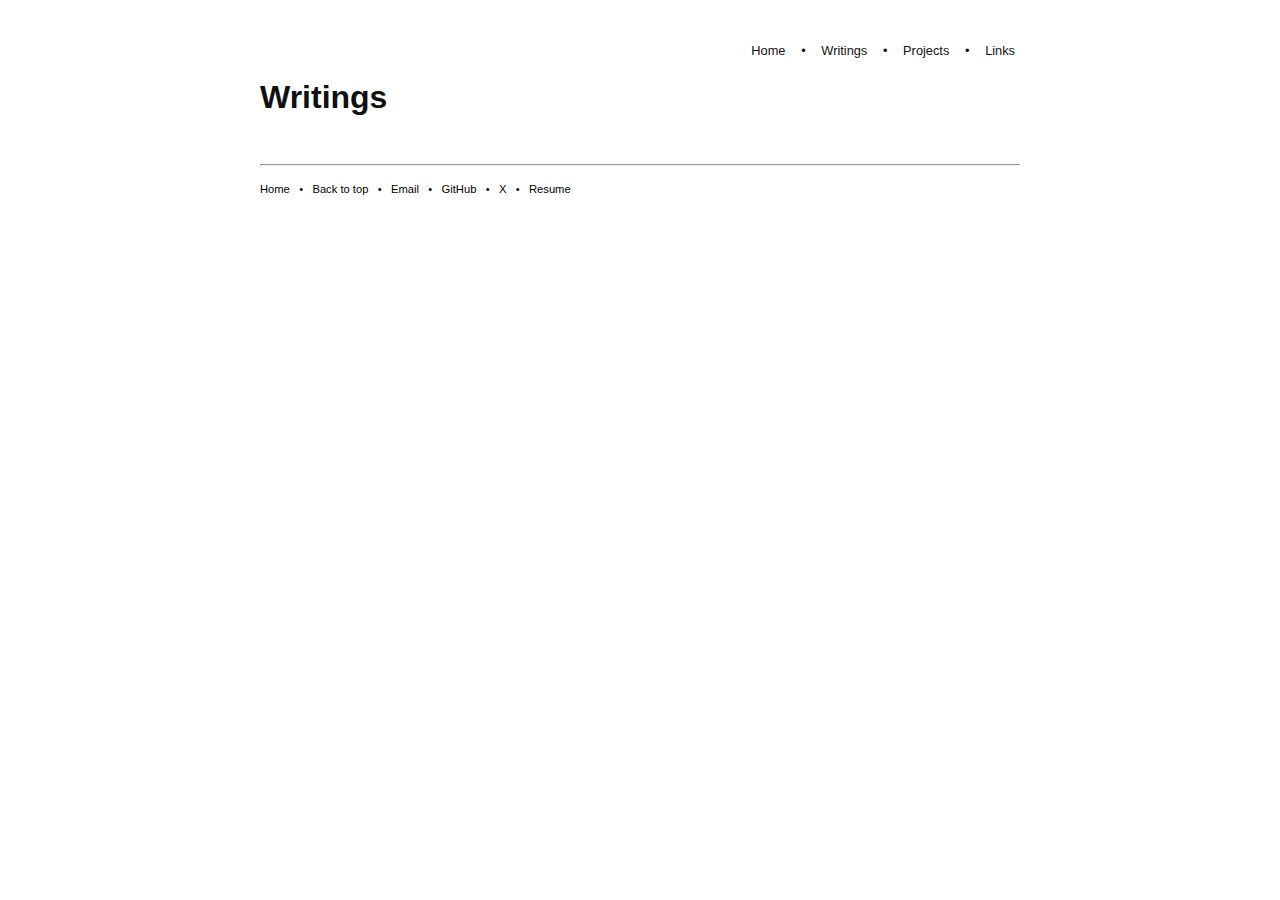
<file: writings.html>
<!DOCTYPE html>
<html lang="en-US">
<head>
<meta charset="UTF-8">
<meta name="viewport" content="width=device-width, initial-scale=1">
<link rel="stylesheet" href="styles.css">
<link rel="icon" href="archive/pilot.jpg">
<title>Aditya - Writings</title>

<!-- Google tag (gtag.js) -->
<script async src="https://www.googletagmanager.com/gtag/js?id=G-VFLG4ESE0J"></script>
<script>
  window.dataLayer = window.dataLayer || [];
  function gtag(){dataLayer.push(arguments);}
  gtag('js', new Date());

  gtag('config', 'G-VFLG4ESE0J');
</script>
<!-- Google tag end -->

</head>
<body>
<header>
  <nav>
    <a href="index.html" rel="home">Home</a>
    &nbsp; &bull; &nbsp; <a href="writings.html">Writings</a>
    &nbsp; &bull; &nbsp; <a href="projects.html">Projects</a>
    &nbsp; &bull; &nbsp; <a href="links.html">Links</a>

</nav>

<h1>Writings</h1>
</header>

<article>
    <section>
     <!-- This is a comment <li><a href="posts/1-pieces/1_pieces.html">Pieces</a></li> --> 

</article>
<br>
<footer>
    <hr>
    <p><a href="index.html" rel="home">Home</a>
     &nbsp; &bull; &nbsp; <a href="#">Back to top</a>
     &nbsp; &bull; &nbsp; <a href="javascript:void(0);" onclick="copyToClipboard('adityareddy400@gmail.com')">Email</a>
     &nbsp; &bull; &nbsp; <a href="https://github.com/aditya-1020" target="_blank">GitHub</a>
     &nbsp; &bull; &nbsp; <a href="https://x.com/Poyntivector" target="_blank">X</a>
     &nbsp; &bull; &nbsp; <a href="archive/Resume.pdf" target="_blank">Resume</a>
    </p>
</footer>
<script src="scripts/copy-email.js"></script>
</body>
</html>
</file>
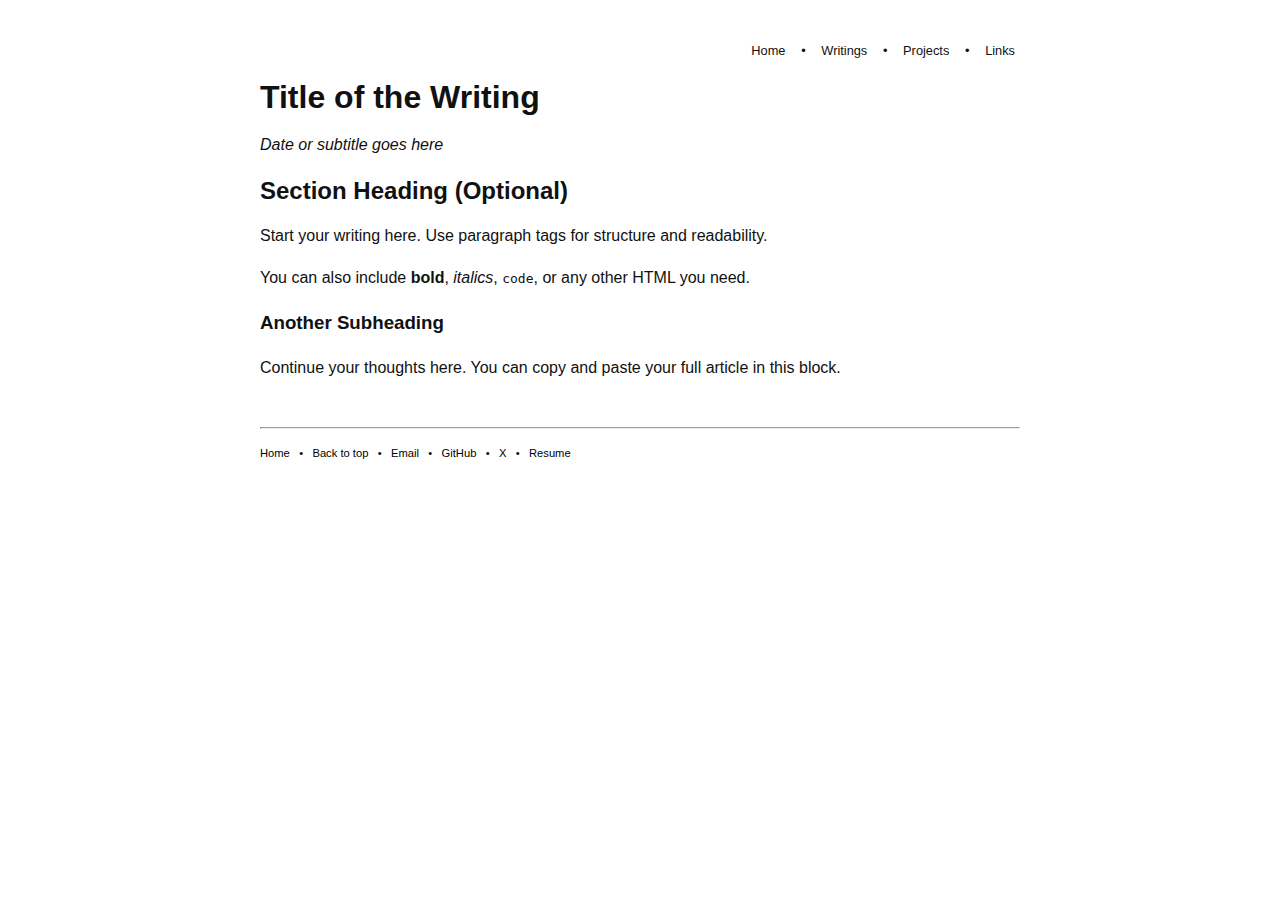
<file: archive/writings_template.html>
<!DOCTYPE html>
<html lang="en-US">
<head>
<meta charset="UTF-8">
<meta name="viewport" content="width=device-width, initial-scale=1">
<link rel="stylesheet" href="../../styles.css">
<link rel="icon" href="../../archive/pilot.jpg">
<title>Title of the Writing</title>

<!-- Google tag (gtag.js) -->
<script async src="https://www.googletagmanager.com/gtag/js?id=G-VFLG4ESE0J"></script>
<script>
  window.dataLayer = window.dataLayer || [];
  function gtag(){dataLayer.push(arguments);}
  gtag('js', new Date());
  gtag('config', 'G-VFLG4ESE0J');
</script>
<!-- Google tag end -->

</head>
<body>
<header>
<nav>
<a href="../../index.html" rel="home">Home</a>
 &nbsp; &bull; &nbsp; <a href="../../writings.html">Writings</a>
 &nbsp; &bull; &nbsp; <a href="../../projects.html">Projects</a>
 &nbsp; &bull; &nbsp; <a href="../../links.html">Links</a>
</nav>

<h1>Title of the Writing</h1>
<p><em>Date or subtitle goes here</em></p>
</header>

<article>
    <h2>Section Heading (Optional)</h2>
    <p>Start your writing here. Use paragraph tags for structure and readability.</p>

    <p>You can also include <strong>bold</strong>, <em>italics</em>, <code>code</code>, or any other HTML you need.</p>

    <h3>Another Subheading</h3>
    <p>Continue your thoughts here. You can copy and paste your full article in this block.</p>
</article>
<br>
<footer>
<hr>
<p><a href="../../index.html" rel="home">Home</a>
 &nbsp; &bull; &nbsp; <a href="#">Back to top</a>
 &nbsp; &bull; &nbsp; <a href="javascript:void(0);" onclick="copyToClipboard('adityareddy400@gmail.com')">Email</a>
 &nbsp; &bull; &nbsp; <a href="https://github.com/aditya-1020" target="_blank">GitHub</a>
 &nbsp; &bull; &nbsp; <a href="https://x.com/Poyntivector" target="_blank">X</a>
 &nbsp; &bull; &nbsp; <a href="archive/Resume.pdf" target="_blank">Resume</a>
</p>
</footer>
<script src="../../scripts/copy-email.js"></script>
</body>
</html>
</file>
<file: styles.css>
/*Site inspired by Brain Tomasik - https://briantomasik.com */

a:hover {
    background-color: #FFC; /* Inspired by https://www.w3.org/International/style/article-2016.css */
    text-decoration: underline;
  }
  
  body {
    color: rgb(17, 17, 17);
    max-width: 760px;
    padding: 3% 4% 3% 4%;
    margin: auto; /* center */
    font-size: 1em;
    font-family:'Inter', Sans-Serif;
    line-height: 1.6em;
    font-weight: 440;
  }
  
  pre {
    white-space: pre-wrap;
    border: 1px solid rgb(234, 234, 234);
    padding: 2%;
  }
  
  h1{
    color: rgb(17, 17, 17);
  }
  
  li { margin: 0.2em 0em 0.2em 0em; }
  li a{
    text-decoration: none;
  }
  nav {
    text-align: right;
    font-size: 80%;
  }
  
  nav a {
    display: inline-block;
    text-align: center;
    padding: 0 5px; /* Adjust spacing if necessary */
    color: var(--nav_and_footer_link_color);
    text-decoration: none;
  }
  
  footer {
    font-size: 70%;
    color: rgb(0, 0, 0);
  }
  
  footer a {
    color: var(--nav_and_footer_link_color);
    text-decoration: none;
  }

  article img {
    max-width: 100%;
    height: auto;
    display: block;
    margin: 1em 0;
  }
</file>
<file: feed.css>
.feed-controls {
  font-size: 85%;
  margin-bottom: 0.4em;
}

.feed-controls a {
  text-decoration: none;
  color: inherit;
  margin-right: 0.8em;
}

.feed-controls a.active {
  text-decoration: underline;
  font-weight: bold;
}

.status {
  font-size: 80%;
  color: #888;
  margin: 0.4em 0 0.8em;
}

/* ── Paper row ── */
.paper {
  padding: 0.55em 0;
  border-bottom: 1px dotted #ddd;
}

.paper:last-child {
  border-bottom: none;
}

.paper-toggle {
  text-decoration: none;
  color: rgb(17, 17, 17);
}

.paper-meta {
  font-size: 78%;
  color: #888;
  margin-left: 0.35em;
  white-space: nowrap;
}

/* ── Abstract ── */
.abstract {
  display: none;
  margin: 0.7em 0 0.4em 0;
  padding: 0.7em 0.9em;
  background: #f9f9f9;
  border-left: 3px solid #ddd;
  font-size: 88%;
  color: #222;
  line-height: 1.65em;
}

.abstract.open { display: block; }

.abstract-authors {
  font-style: italic;
  color: #555;
  margin-bottom: 0.5em;
  font-size: 92%;
}

.abstract-body {
  margin-bottom: 0.6em;
}

.abstract-links {
  font-size: 88%;
}

.abstract-links a {
  margin-right: 0.7em;
  color: inherit;
  text-decoration: none;
}

.abstract-links a:hover {
  background-color: #FFC;
}

/* ── Responsive ── */
@media (max-width: 600px) {
  .paper-meta {
    display: block;
    margin-left: 0;
    margin-top: 0.15em;
  }

  .abstract {
    font-size: 85%;
    padding: 0.6em 0.7em;
  }

  .feed-controls a {
    display: inline-block;
    margin-bottom: 0.2em;
  }
}
</file>
